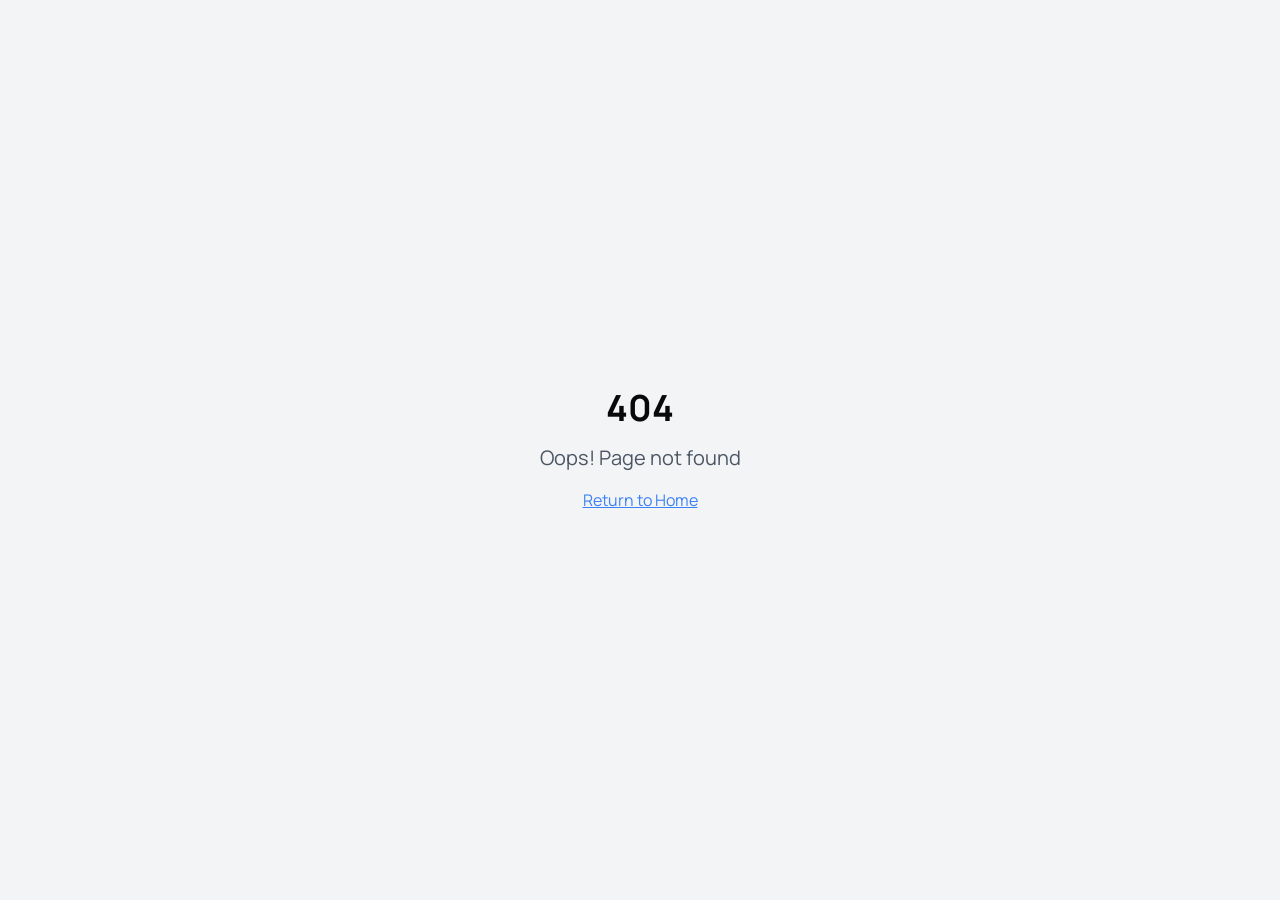
<file: index.html>
<!DOCTYPE html>
<html lang="pt">
  <head>
    <meta charset="UTF-8" />
    <meta name="viewport" content="width=device-width, initial-scale=1.0" />
    <title>ABBA Solutions - Transforme Clareza em Resultado para Seu Negócio</title>
    <meta name="description" content="Seus clientes ainda não entendem o que você faz? Descubra o que está travando suas vendas e receba um diagnóstico estratégico personalizado em 48h." />
    <meta name="author" content="ABBA Solutions" />
    <meta name="keywords" content="diagnóstico de negócio, landing page, conversão, marketing digital, estratégia digital" />

    <meta property="og:title" content="ABBA Solutions - Transforme Clareza em Resultado para Seu Negócio" />
    <meta property="og:description" content="Seus clientes ainda não entendem o que você faz? Descubra o que está travando suas vendas e receba um diagnóstico estratégico personalizado em 48h." />
    <meta property="og:type" content="website" />
    <meta property="og:image" content="https://abba.lovable.app/__l5e/assets-v1/747a7a01-564a-4f58-a70b-cd4c4988db24/abba-share.jpg" />
    <meta property="og:image:width" content="1200" />
    <meta property="og:image:height" content="630" />

    <meta name="twitter:card" content="summary_large_image" />
    <meta name="twitter:site" content="@abbasolutions" />
    <meta name="twitter:image" content="https://abba.lovable.app/__l5e/assets-v1/747a7a01-564a-4f58-a70b-cd4c4988db24/abba-share.jpg" />

    <link rel="icon" href="/favicon.png" type="image/png" />
    
    <link rel="preconnect" href="https://fonts.googleapis.com">
    <link rel="preconnect" href="https://fonts.gstatic.com" crossorigin>
    <link href="https://fonts.googleapis.com/css2?family=Manrope:wght@400;500;600;700&family=Sora:wght@500;600;700&display=swap" rel="stylesheet">
    <script type="module" crossorigin src="/assets/index-_kF1eQpG.js"></script>
    <link rel="stylesheet" crossorigin href="/assets/index-BJOESZwX.css">
  <meta name="twitter:title" content="ABBA Solutions - Transforme Clareza em Resultado para Seu Negócio"><meta name="twitter:description" content="Seus clientes ainda não entendem o que você faz? Descubra o que está travando suas vendas e receba um diagnóstico estratégico personalizado em 48h."></head>

  <body>
    <div id="root"></div>
  </body>
</html>
</file>
<file: assets/index-BJOESZwX.css>
*,:before,:after{--tw-border-spacing-x: 0;--tw-border-spacing-y: 0;--tw-translate-x: 0;--tw-translate-y: 0;--tw-rotate: 0;--tw-skew-x: 0;--tw-skew-y: 0;--tw-scale-x: 1;--tw-scale-y: 1;--tw-pan-x: ;--tw-pan-y: ;--tw-pinch-zoom: ;--tw-scroll-snap-strictness: proximity;--tw-gradient-from-position: ;--tw-gradient-via-position: ;--tw-gradient-to-position: ;--tw-ordinal: ;--tw-slashed-zero: ;--tw-numeric-figure: ;--tw-numeric-spacing: ;--tw-numeric-fraction: ;--tw-ring-inset: ;--tw-ring-offset-width: 0px;--tw-ring-offset-color: #fff;--tw-ring-color: rgb(59 130 246 / .5);--tw-ring-offset-shadow: 0 0 #0000;--tw-ring-shadow: 0 0 #0000;--tw-shadow: 0 0 #0000;--tw-shadow-colored: 0 0 #0000;--tw-blur: ;--tw-brightness: ;--tw-contrast: ;--tw-grayscale: ;--tw-hue-rotate: ;--tw-invert: ;--tw-saturate: ;--tw-sepia: ;--tw-drop-shadow: ;--tw-backdrop-blur: ;--tw-backdrop-brightness: ;--tw-backdrop-contrast: ;--tw-backdrop-grayscale: ;--tw-backdrop-hue-rotate: ;--tw-backdrop-invert: ;--tw-backdrop-opacity: ;--tw-backdrop-saturate: ;--tw-backdrop-sepia: ;--tw-contain-size: ;--tw-contain-layout: ;--tw-contain-paint: ;--tw-contain-style: }::backdrop{--tw-border-spacing-x: 0;--tw-border-spacing-y: 0;--tw-translate-x: 0;--tw-translate-y: 0;--tw-rotate: 0;--tw-skew-x: 0;--tw-skew-y: 0;--tw-scale-x: 1;--tw-scale-y: 1;--tw-pan-x: ;--tw-pan-y: ;--tw-pinch-zoom: ;--tw-scroll-snap-strictness: proximity;--tw-gradient-from-position: ;--tw-gradient-via-position: ;--tw-gradient-to-position: ;--tw-ordinal: ;--tw-slashed-zero: ;--tw-numeric-figure: ;--tw-numeric-spacing: ;--tw-numeric-fraction: ;--tw-ring-inset: ;--tw-ring-offset-width: 0px;--tw-ring-offset-color: #fff;--tw-ring-color: rgb(59 130 246 / .5);--tw-ring-offset-shadow: 0 0 #0000;--tw-ring-shadow: 0 0 #0000;--tw-shadow: 0 0 #0000;--tw-shadow-colored: 0 0 #0000;--tw-blur: ;--tw-brightness: ;--tw-contrast: ;--tw-grayscale: ;--tw-hue-rotate: ;--tw-invert: ;--tw-saturate: ;--tw-sepia: ;--tw-drop-shadow: ;--tw-backdrop-blur: ;--tw-backdrop-brightness: ;--tw-backdrop-contrast: ;--tw-backdrop-grayscale: ;--tw-backdrop-hue-rotate: ;--tw-backdrop-invert: ;--tw-backdrop-opacity: ;--tw-backdrop-saturate: ;--tw-backdrop-sepia: ;--tw-contain-size: ;--tw-contain-layout: ;--tw-contain-paint: ;--tw-contain-style: }*,:before,:after{box-sizing:border-box;border-width:0;border-style:solid;border-color:#e5e7eb}:before,:after{--tw-content: ""}html,:host{line-height:1.5;-webkit-text-size-adjust:100%;-moz-tab-size:4;-o-tab-size:4;tab-size:4;font-family:Manrope,system-ui,sans-serif;font-feature-settings:normal;font-variation-settings:normal;-webkit-tap-highlight-color:transparent}body{margin:0;line-height:inherit}hr{height:0;color:inherit;border-top-width:1px}abbr:where([title]){-webkit-text-decoration:underline dotted;text-decoration:underline dotted}h1,h2,h3,h4,h5,h6{font-size:inherit;font-weight:inherit}a{color:inherit;text-decoration:inherit}b,strong{font-weight:bolder}code,kbd,samp,pre{font-family:ui-monospace,SFMono-Regular,Menlo,Monaco,Consolas,Liberation Mono,Courier New,monospace;font-feature-settings:normal;font-variation-settings:normal;font-size:1em}small{font-size:80%}sub,sup{font-size:75%;line-height:0;position:relative;vertical-align:baseline}sub{bottom:-.25em}sup{top:-.5em}table{text-indent:0;border-color:inherit;border-collapse:collapse}button,input,optgroup,select,textarea{font-family:inherit;font-feature-settings:inherit;font-variation-settings:inherit;font-size:100%;font-weight:inherit;line-height:inherit;letter-spacing:inherit;color:inherit;margin:0;padding:0}button,select{text-transform:none}button,input:where([type=button]),input:where([type=reset]),input:where([type=submit]){-webkit-appearance:button;background-color:transparent;background-image:none}:-moz-focusring{outline:auto}:-moz-ui-invalid{box-shadow:none}progress{vertical-align:baseline}::-webkit-inner-spin-button,::-webkit-outer-spin-button{height:auto}[type=search]{-webkit-appearance:textfield;outline-offset:-2px}::-webkit-search-decoration{-webkit-appearance:none}::-webkit-file-upload-button{-webkit-appearance:button;font:inherit}summary{display:list-item}blockquote,dl,dd,h1,h2,h3,h4,h5,h6,hr,figure,p,pre{margin:0}fieldset{margin:0;padding:0}legend{padding:0}ol,ul,menu{list-style:none;margin:0;padding:0}dialog{padding:0}textarea{resize:vertical}input::-moz-placeholder,textarea::-moz-placeholder{opacity:1;color:#9ca3af}input::placeholder,textarea::placeholder{opacity:1;color:#9ca3af}button,[role=button]{cursor:pointer}:disabled{cursor:default}img,svg,video,canvas,audio,iframe,embed,object{display:block;vertical-align:middle}img,video{max-width:100%;height:auto}[hidden]:where(:not([hidden=until-found])){display:none}:root{--background: 0 0% 98%;--foreground: 240 10% 4%;--card: 0 0% 100%;--card-foreground: 240 10% 4%;--popover: 0 0% 100%;--popover-foreground: 240 10% 4%;--primary: 224 76% 48%;--primary-foreground: 0 0% 100%;--secondary: 240 5% 94%;--secondary-foreground: 240 6% 10%;--muted: 240 5% 96%;--muted-foreground: 240 4% 34%;--accent: 221 100% 96%;--accent-foreground: 224 76% 40%;--destructive: 0 72% 51%;--destructive-foreground: 0 0% 100%;--success: 161 94% 30%;--success-foreground: 0 0% 100%;--success-soft: 152 76% 95%;--border: 240 6% 90%;--input: 240 6% 90%;--ring: 224 76% 48%;--shadow-cta: 0 8px 20px -8px hsl(224 76% 48% / .45);--shadow-document: 0 1px 2px hsl(240 10% 4% / .04), 0 18px 40px -20px hsl(240 10% 4% / .18);--radius: .5rem;--sidebar-background: 0 0% 98%;--sidebar-foreground: 240 5.3% 26.1%;--sidebar-primary: 240 5.9% 10%;--sidebar-primary-foreground: 0 0% 98%;--sidebar-accent: 240 4.8% 95.9%;--sidebar-accent-foreground: 240 5.9% 10%;--sidebar-border: 220 13% 91%;--sidebar-ring: 217.2 91.2% 59.8%}.dark{--success: 158 64% 45%;--success-foreground: 0 0% 100%;--success-soft: 160 50% 15%;--shadow-cta: none;--shadow-document: none;--background: 222.2 84% 4.9%;--foreground: 210 40% 98%;--card: 222.2 84% 4.9%;--card-foreground: 210 40% 98%;--popover: 222.2 84% 4.9%;--popover-foreground: 210 40% 98%;--primary: 210 40% 98%;--primary-foreground: 222.2 47.4% 11.2%;--secondary: 217.2 32.6% 17.5%;--secondary-foreground: 210 40% 98%;--muted: 217.2 32.6% 17.5%;--muted-foreground: 215 20.2% 65.1%;--accent: 217.2 32.6% 17.5%;--accent-foreground: 210 40% 98%;--destructive: 0 62.8% 30.6%;--destructive-foreground: 210 40% 98%;--border: 217.2 32.6% 17.5%;--input: 217.2 32.6% 17.5%;--ring: 212.7 26.8% 83.9%;--sidebar-background: 240 5.9% 10%;--sidebar-foreground: 240 4.8% 95.9%;--sidebar-primary: 224.3 76.3% 48%;--sidebar-primary-foreground: 0 0% 100%;--sidebar-accent: 240 3.7% 15.9%;--sidebar-accent-foreground: 240 4.8% 95.9%;--sidebar-border: 240 3.7% 15.9%;--sidebar-ring: 217.2 91.2% 59.8%}*{border-color:hsl(var(--border))}body{background-color:hsl(var(--background));font-family:Manrope,system-ui,sans-serif;color:hsl(var(--foreground));-webkit-font-smoothing:antialiased;-moz-osx-font-smoothing:grayscale}.container{width:100%;margin-right:auto;margin-left:auto;padding-right:2rem;padding-left:2rem}@media (min-width: 1400px){.container{max-width:1400px}}.sr-only{position:absolute;width:1px;height:1px;padding:0;margin:-1px;overflow:hidden;clip:rect(0,0,0,0);white-space:nowrap;border-width:0}.pointer-events-none{pointer-events:none}.pointer-events-auto{pointer-events:auto}.visible{visibility:visible}.invisible{visibility:hidden}.fixed{position:fixed}.absolute{position:absolute}.relative{position:relative}.sticky{position:sticky}.inset-0{top:0;right:0;bottom:0;left:0}.inset-x-0{left:0;right:0}.inset-y-0{top:0;bottom:0}.-bottom-12{bottom:-3rem}.-bottom-3{bottom:-.75rem}.-left-12{left:-3rem}.-right-12{right:-3rem}.-right-20{right:-5rem}.-right-3{right:-.75rem}.-right-32{right:-8rem}.-top-12{top:-3rem}.-top-20{top:-5rem}.-top-32{top:-8rem}.bottom-0{bottom:0}.left-0{left:0}.left-1{left:.25rem}.left-1\/2{left:50%}.left-2{left:.5rem}.left-2\.5{left:.625rem}.left-3{left:.75rem}.left-\[50\%\]{left:50%}.right-0{right:0}.right-1{right:.25rem}.right-2{right:.5rem}.right-3{right:.75rem}.right-4{right:1rem}.top-0{top:0}.top-1\.5{top:.375rem}.top-1\/2{top:50%}.top-2{top:.5rem}.top-2\.5{top:.625rem}.top-3\.5{top:.875rem}.top-4{top:1rem}.top-\[1px\]{top:1px}.top-\[50\%\]{top:50%}.top-\[60\%\]{top:60%}.top-full{top:100%}.z-10{z-index:10}.z-20{z-index:20}.z-50{z-index:50}.z-\[100\]{z-index:100}.z-\[1\]{z-index:1}.z-\[60\]{z-index:60}.-mx-1{margin-left:-.25rem;margin-right:-.25rem}.mx-2{margin-left:.5rem;margin-right:.5rem}.mx-3\.5{margin-left:.875rem;margin-right:.875rem}.mx-auto{margin-left:auto;margin-right:auto}.my-0\.5{margin-top:.125rem;margin-bottom:.125rem}.my-1{margin-top:.25rem;margin-bottom:.25rem}.my-4{margin-top:1rem;margin-bottom:1rem}.-ml-2{margin-left:-.5rem}.-ml-4{margin-left:-1rem}.-mt-4{margin-top:-1rem}.mb-0\.5{margin-bottom:.125rem}.mb-1{margin-bottom:.25rem}.mb-1\.5{margin-bottom:.375rem}.mb-10{margin-bottom:2.5rem}.mb-12{margin-bottom:3rem}.mb-2{margin-bottom:.5rem}.mb-3{margin-bottom:.75rem}.mb-4{margin-bottom:1rem}.mb-6{margin-bottom:1.5rem}.mb-8{margin-bottom:2rem}.ml-1{margin-left:.25rem}.ml-2{margin-left:.5rem}.ml-auto{margin-left:auto}.mr-2{margin-right:.5rem}.mt-0\.5{margin-top:.125rem}.mt-1{margin-top:.25rem}.mt-1\.5{margin-top:.375rem}.mt-10{margin-top:2.5rem}.mt-12{margin-top:3rem}.mt-16{margin-top:4rem}.mt-2{margin-top:.5rem}.mt-24{margin-top:6rem}.mt-3{margin-top:.75rem}.mt-4{margin-top:1rem}.mt-5{margin-top:1.25rem}.mt-6{margin-top:1.5rem}.mt-8{margin-top:2rem}.mt-auto{margin-top:auto}.block{display:block}.flex{display:flex}.inline-flex{display:inline-flex}.table{display:table}.grid{display:grid}.hidden{display:none}.aspect-square{aspect-ratio:1 / 1}.aspect-video{aspect-ratio:16 / 9}.size-4{width:1rem;height:1rem}.h-1{height:.25rem}.h-1\.5{height:.375rem}.h-10{height:2.5rem}.h-11{height:2.75rem}.h-12{height:3rem}.h-16{height:4rem}.h-2{height:.5rem}.h-2\.5{height:.625rem}.h-20{height:5rem}.h-24{height:6rem}.h-3{height:.75rem}.h-3\.5{height:.875rem}.h-4{height:1rem}.h-5{height:1.25rem}.h-56{height:14rem}.h-6{height:1.5rem}.h-7{height:1.75rem}.h-8{height:2rem}.h-80{height:20rem}.h-9{height:2.25rem}.h-\[1px\]{height:1px}.h-\[50vh\]{height:50vh}.h-\[90vh\]{height:90vh}.h-\[var\(--radix-navigation-menu-viewport-height\)\]{height:var(--radix-navigation-menu-viewport-height)}.h-\[var\(--radix-select-trigger-height\)\]{height:var(--radix-select-trigger-height)}.h-auto{height:auto}.h-full{height:100%}.h-px{height:1px}.h-svh{height:100svh}.max-h-24{max-height:6rem}.max-h-60{max-height:15rem}.max-h-96{max-height:24rem}.max-h-\[300px\]{max-height:300px}.max-h-\[90vh\]{max-height:90vh}.max-h-screen{max-height:100vh}.min-h-0{min-height:0px}.min-h-11{min-height:2.75rem}.min-h-12{min-height:3rem}.min-h-14{min-height:3.5rem}.min-h-\[330px\]{min-height:330px}.min-h-\[68px\]{min-height:68px}.min-h-\[80px\]{min-height:80px}.min-h-screen{min-height:100vh}.min-h-svh{min-height:100svh}.w-0{width:0px}.w-1{width:.25rem}.w-10{width:2.5rem}.w-11{width:2.75rem}.w-12{width:3rem}.w-16{width:4rem}.w-2{width:.5rem}.w-2\.5{width:.625rem}.w-20{width:5rem}.w-3{width:.75rem}.w-3\.5{width:.875rem}.w-3\/4{width:75%}.w-4{width:1rem}.w-5{width:1.25rem}.w-56{width:14rem}.w-6{width:1.5rem}.w-64{width:16rem}.w-7{width:1.75rem}.w-72{width:18rem}.w-8{width:2rem}.w-80{width:20rem}.w-9{width:2.25rem}.w-\[--sidebar-width\]{width:var(--sidebar-width)}.w-\[100px\]{width:100px}.w-\[140px\]{width:140px}.w-\[150px\]{width:150px}.w-\[160px\]{width:160px}.w-\[1px\]{width:1px}.w-auto{width:auto}.w-full{width:100%}.w-max{width:-moz-max-content;width:max-content}.w-px{width:1px}.min-w-0{min-width:0px}.min-w-5{min-width:1.25rem}.min-w-\[12rem\]{min-width:12rem}.min-w-\[200px\]{min-width:200px}.min-w-\[8rem\]{min-width:8rem}.min-w-\[var\(--radix-select-trigger-width\)\]{min-width:var(--radix-select-trigger-width)}.max-w-12{max-width:3rem}.max-w-2xl{max-width:42rem}.max-w-3xl{max-width:48rem}.max-w-4xl{max-width:56rem}.max-w-5xl{max-width:64rem}.max-w-6xl{max-width:72rem}.max-w-\[--skeleton-width\]{max-width:var(--skeleton-width)}.max-w-\[200px\]{max-width:200px}.max-w-\[85\%\]{max-width:85%}.max-w-lg{max-width:32rem}.max-w-max{max-width:-moz-max-content;max-width:max-content}.max-w-md{max-width:28rem}.max-w-xl{max-width:36rem}.max-w-xs{max-width:20rem}.flex-1{flex:1 1 0%}.flex-shrink-0,.shrink-0{flex-shrink:0}.grow{flex-grow:1}.grow-0{flex-grow:0}.basis-full{flex-basis:100%}.caption-bottom{caption-side:bottom}.border-collapse{border-collapse:collapse}.-translate-x-1\/2{--tw-translate-x: -50%;transform:translate(var(--tw-translate-x),var(--tw-translate-y)) rotate(var(--tw-rotate)) skew(var(--tw-skew-x)) skewY(var(--tw-skew-y)) scaleX(var(--tw-scale-x)) scaleY(var(--tw-scale-y))}.-translate-x-px{--tw-translate-x: -1px;transform:translate(var(--tw-translate-x),var(--tw-translate-y)) rotate(var(--tw-rotate)) skew(var(--tw-skew-x)) skewY(var(--tw-skew-y)) scaleX(var(--tw-scale-x)) scaleY(var(--tw-scale-y))}.-translate-y-1\/2{--tw-translate-y: -50%;transform:translate(var(--tw-translate-x),var(--tw-translate-y)) rotate(var(--tw-rotate)) skew(var(--tw-skew-x)) skewY(var(--tw-skew-y)) scaleX(var(--tw-scale-x)) scaleY(var(--tw-scale-y))}.translate-x-\[-50\%\]{--tw-translate-x: -50%;transform:translate(var(--tw-translate-x),var(--tw-translate-y)) rotate(var(--tw-rotate)) skew(var(--tw-skew-x)) skewY(var(--tw-skew-y)) scaleX(var(--tw-scale-x)) scaleY(var(--tw-scale-y))}.translate-x-px{--tw-translate-x: 1px;transform:translate(var(--tw-translate-x),var(--tw-translate-y)) rotate(var(--tw-rotate)) skew(var(--tw-skew-x)) skewY(var(--tw-skew-y)) scaleX(var(--tw-scale-x)) scaleY(var(--tw-scale-y))}.translate-y-\[-50\%\]{--tw-translate-y: -50%;transform:translate(var(--tw-translate-x),var(--tw-translate-y)) rotate(var(--tw-rotate)) skew(var(--tw-skew-x)) skewY(var(--tw-skew-y)) scaleX(var(--tw-scale-x)) scaleY(var(--tw-scale-y))}.rotate-45{--tw-rotate: 45deg;transform:translate(var(--tw-translate-x),var(--tw-translate-y)) rotate(var(--tw-rotate)) skew(var(--tw-skew-x)) skewY(var(--tw-skew-y)) scaleX(var(--tw-scale-x)) scaleY(var(--tw-scale-y))}.rotate-90{--tw-rotate: 90deg;transform:translate(var(--tw-translate-x),var(--tw-translate-y)) rotate(var(--tw-rotate)) skew(var(--tw-skew-x)) skewY(var(--tw-skew-y)) scaleX(var(--tw-scale-x)) scaleY(var(--tw-scale-y))}.transform{transform:translate(var(--tw-translate-x),var(--tw-translate-y)) rotate(var(--tw-rotate)) skew(var(--tw-skew-x)) skewY(var(--tw-skew-y)) scaleX(var(--tw-scale-x)) scaleY(var(--tw-scale-y))}@keyframes fade-in{0%{opacity:0;transform:translateY(20px)}to{opacity:1;transform:translateY(0)}}.animate-fade-in{animation:fade-in .6s ease-out}@keyframes pulse{50%{opacity:.5}}.animate-pulse{animation:pulse 2s cubic-bezier(.4,0,.6,1) infinite}@keyframes spin{to{transform:rotate(360deg)}}.animate-spin{animation:spin 1s linear infinite}.cursor-default{cursor:default}.cursor-pointer{cursor:pointer}.touch-none{touch-action:none}.select-none{-webkit-user-select:none;-moz-user-select:none;user-select:none}.resize-none{resize:none}.scroll-mt-20{scroll-margin-top:5rem}.scroll-mt-24{scroll-margin-top:6rem}.list-none{list-style-type:none}.appearance-none{-webkit-appearance:none;-moz-appearance:none;appearance:none}.grid-cols-1{grid-template-columns:repeat(1,minmax(0,1fr))}.grid-cols-2{grid-template-columns:repeat(2,minmax(0,1fr))}.grid-cols-3{grid-template-columns:repeat(3,minmax(0,1fr))}.flex-row{flex-direction:row}.flex-col{flex-direction:column}.flex-col-reverse{flex-direction:column-reverse}.flex-wrap{flex-wrap:wrap}.items-start{align-items:flex-start}.items-end{align-items:flex-end}.items-center{align-items:center}.items-stretch{align-items:stretch}.justify-start{justify-content:flex-start}.justify-end{justify-content:flex-end}.justify-center{justify-content:center}.justify-between{justify-content:space-between}.justify-around{justify-content:space-around}.gap-1{gap:.25rem}.gap-1\.5{gap:.375rem}.gap-10{gap:2.5rem}.gap-12{gap:3rem}.gap-2{gap:.5rem}.gap-2\.5{gap:.625rem}.gap-3{gap:.75rem}.gap-4{gap:1rem}.gap-5{gap:1.25rem}.gap-7{gap:1.75rem}.gap-8{gap:2rem}.gap-x-5{-moz-column-gap:1.25rem;column-gap:1.25rem}.gap-y-2{row-gap:.5rem}.space-x-1>:not([hidden])~:not([hidden]){--tw-space-x-reverse: 0;margin-right:calc(.25rem * var(--tw-space-x-reverse));margin-left:calc(.25rem * calc(1 - var(--tw-space-x-reverse)))}.space-x-3>:not([hidden])~:not([hidden]){--tw-space-x-reverse: 0;margin-right:calc(.75rem * var(--tw-space-x-reverse));margin-left:calc(.75rem * calc(1 - var(--tw-space-x-reverse)))}.space-x-4>:not([hidden])~:not([hidden]){--tw-space-x-reverse: 0;margin-right:calc(1rem * var(--tw-space-x-reverse));margin-left:calc(1rem * calc(1 - var(--tw-space-x-reverse)))}.space-y-1>:not([hidden])~:not([hidden]){--tw-space-y-reverse: 0;margin-top:calc(.25rem * calc(1 - var(--tw-space-y-reverse)));margin-bottom:calc(.25rem * var(--tw-space-y-reverse))}.space-y-1\.5>:not([hidden])~:not([hidden]){--tw-space-y-reverse: 0;margin-top:calc(.375rem * calc(1 - var(--tw-space-y-reverse)));margin-bottom:calc(.375rem * var(--tw-space-y-reverse))}.space-y-2>:not([hidden])~:not([hidden]){--tw-space-y-reverse: 0;margin-top:calc(.5rem * calc(1 - var(--tw-space-y-reverse)));margin-bottom:calc(.5rem * var(--tw-space-y-reverse))}.space-y-3>:not([hidden])~:not([hidden]){--tw-space-y-reverse: 0;margin-top:calc(.75rem * calc(1 - var(--tw-space-y-reverse)));margin-bottom:calc(.75rem * var(--tw-space-y-reverse))}.space-y-4>:not([hidden])~:not([hidden]){--tw-space-y-reverse: 0;margin-top:calc(1rem * calc(1 - var(--tw-space-y-reverse)));margin-bottom:calc(1rem * var(--tw-space-y-reverse))}.space-y-5>:not([hidden])~:not([hidden]){--tw-space-y-reverse: 0;margin-top:calc(1.25rem * calc(1 - var(--tw-space-y-reverse)));margin-bottom:calc(1.25rem * var(--tw-space-y-reverse))}.divide-x>:not([hidden])~:not([hidden]){--tw-divide-x-reverse: 0;border-right-width:calc(1px * var(--tw-divide-x-reverse));border-left-width:calc(1px * calc(1 - var(--tw-divide-x-reverse)))}.divide-border>:not([hidden])~:not([hidden]){border-color:hsl(var(--border))}.overflow-auto{overflow:auto}.overflow-hidden{overflow:hidden}.overflow-y-auto{overflow-y:auto}.overflow-x-hidden{overflow-x:hidden}.truncate{overflow:hidden;text-overflow:ellipsis;white-space:nowrap}.whitespace-nowrap{white-space:nowrap}.whitespace-pre-wrap{white-space:pre-wrap}.break-words{overflow-wrap:break-word}.rounded{border-radius:.25rem}.rounded-2xl{border-radius:1rem}.rounded-\[2px\]{border-radius:2px}.rounded-\[inherit\]{border-radius:inherit}.rounded-full{border-radius:9999px}.rounded-lg{border-radius:var(--radius)}.rounded-md{border-radius:calc(var(--radius) - 2px)}.rounded-sm{border-radius:calc(var(--radius) - 4px)}.rounded-xl{border-radius:.75rem}.rounded-t-2xl{border-top-left-radius:1rem;border-top-right-radius:1rem}.rounded-t-\[10px\]{border-top-left-radius:10px;border-top-right-radius:10px}.rounded-t-lg{border-top-left-radius:var(--radius);border-top-right-radius:var(--radius)}.rounded-t-md{border-top-left-radius:calc(var(--radius) - 2px);border-top-right-radius:calc(var(--radius) - 2px)}.rounded-bl-sm{border-bottom-left-radius:calc(var(--radius) - 4px)}.rounded-br-sm{border-bottom-right-radius:calc(var(--radius) - 4px)}.rounded-tl-sm{border-top-left-radius:calc(var(--radius) - 4px)}.border{border-width:1px}.border-2{border-width:2px}.border-\[1\.5px\]{border-width:1.5px}.border-y{border-top-width:1px;border-bottom-width:1px}.border-b{border-bottom-width:1px}.border-l{border-left-width:1px}.border-r{border-right-width:1px}.border-t{border-top-width:1px}.border-dashed{border-style:dashed}.border-\[--color-border\]{border-color:var(--color-border)}.border-border{border-color:hsl(var(--border))}.border-border\/50{border-color:hsl(var(--border) / .5)}.border-destructive{border-color:hsl(var(--destructive))}.border-destructive\/50{border-color:hsl(var(--destructive) / .5)}.border-gray-300{--tw-border-opacity: 1;border-color:rgb(209 213 219 / var(--tw-border-opacity, 1))}.border-green-200{--tw-border-opacity: 1;border-color:rgb(187 247 208 / var(--tw-border-opacity, 1))}.border-input{border-color:hsl(var(--input))}.border-primary{border-color:hsl(var(--primary))}.border-primary\/10{border-color:hsl(var(--primary) / .1)}.border-primary\/15{border-color:hsl(var(--primary) / .15)}.border-primary\/20{border-color:hsl(var(--primary) / .2)}.border-red-200{--tw-border-opacity: 1;border-color:rgb(254 202 202 / var(--tw-border-opacity, 1))}.border-sidebar-border{border-color:hsl(var(--sidebar-border))}.border-transparent{border-color:transparent}.border-white{--tw-border-opacity: 1;border-color:rgb(255 255 255 / var(--tw-border-opacity, 1))}.border-yellow-200{--tw-border-opacity: 1;border-color:rgb(254 240 138 / var(--tw-border-opacity, 1))}.border-l-transparent{border-left-color:transparent}.border-t-transparent{border-top-color:transparent}.bg-\[--color-bg\]{background-color:var(--color-bg)}.bg-accent{background-color:hsl(var(--accent))}.bg-background{background-color:hsl(var(--background))}.bg-background\/95{background-color:hsl(var(--background) / .95)}.bg-black\/80{background-color:#000c}.bg-border{background-color:hsl(var(--border))}.bg-card{background-color:hsl(var(--card))}.bg-card\/95{background-color:hsl(var(--card) / .95)}.bg-destructive{background-color:hsl(var(--destructive))}.bg-foreground{background-color:hsl(var(--foreground))}.bg-foreground\/40{background-color:hsl(var(--foreground) / .4)}.bg-gray-100{--tw-bg-opacity: 1;background-color:rgb(243 244 246 / var(--tw-bg-opacity, 1))}.bg-green-100{--tw-bg-opacity: 1;background-color:rgb(220 252 231 / var(--tw-bg-opacity, 1))}.bg-green-500{--tw-bg-opacity: 1;background-color:rgb(34 197 94 / var(--tw-bg-opacity, 1))}.bg-muted{background-color:hsl(var(--muted))}.bg-muted\/30{background-color:hsl(var(--muted) / .3)}.bg-muted\/40{background-color:hsl(var(--muted) / .4)}.bg-muted\/50{background-color:hsl(var(--muted) / .5)}.bg-popover{background-color:hsl(var(--popover))}.bg-primary{background-color:hsl(var(--primary))}.bg-primary\/25{background-color:hsl(var(--primary) / .25)}.bg-primary\/30{background-color:hsl(var(--primary) / .3)}.bg-primary\/5{background-color:hsl(var(--primary) / .05)}.bg-primary\/60{background-color:hsl(var(--primary) / .6)}.bg-purple-100{--tw-bg-opacity: 1;background-color:rgb(243 232 255 / var(--tw-bg-opacity, 1))}.bg-red-100{--tw-bg-opacity: 1;background-color:rgb(254 226 226 / var(--tw-bg-opacity, 1))}.bg-red-500{--tw-bg-opacity: 1;background-color:rgb(239 68 68 / var(--tw-bg-opacity, 1))}.bg-secondary{background-color:hsl(var(--secondary))}.bg-sidebar{background-color:hsl(var(--sidebar-background))}.bg-sidebar-border{background-color:hsl(var(--sidebar-border))}.bg-success{background-color:hsl(var(--success))}.bg-success\/10{background-color:hsl(var(--success) / .1)}.bg-transparent{background-color:transparent}.bg-white{--tw-bg-opacity: 1;background-color:rgb(255 255 255 / var(--tw-bg-opacity, 1))}.bg-yellow-100{--tw-bg-opacity: 1;background-color:rgb(254 249 195 / var(--tw-bg-opacity, 1))}.bg-yellow-500{--tw-bg-opacity: 1;background-color:rgb(234 179 8 / var(--tw-bg-opacity, 1))}.bg-gradient-to-br{background-image:linear-gradient(to bottom right,var(--tw-gradient-stops))}.bg-gradient-to-r{background-image:linear-gradient(to right,var(--tw-gradient-stops))}.from-gray-50{--tw-gradient-from: #f9fafb var(--tw-gradient-from-position);--tw-gradient-to: rgb(249 250 251 / 0) var(--tw-gradient-to-position);--tw-gradient-stops: var(--tw-gradient-from), var(--tw-gradient-to)}.from-gray-900{--tw-gradient-from: #111827 var(--tw-gradient-from-position);--tw-gradient-to: rgb(17 24 39 / 0) var(--tw-gradient-to-position);--tw-gradient-stops: var(--tw-gradient-from), var(--tw-gradient-to)}.from-green-50{--tw-gradient-from: #f0fdf4 var(--tw-gradient-from-position);--tw-gradient-to: rgb(240 253 244 / 0) var(--tw-gradient-to-position);--tw-gradient-stops: var(--tw-gradient-from), var(--tw-gradient-to)}.from-primary\/5{--tw-gradient-from: hsl(var(--primary) / .05) var(--tw-gradient-from-position);--tw-gradient-to: hsl(var(--primary) / 0) var(--tw-gradient-to-position);--tw-gradient-stops: var(--tw-gradient-from), var(--tw-gradient-to)}.from-purple-600{--tw-gradient-from: #9333ea var(--tw-gradient-from-position);--tw-gradient-to: rgb(147 51 234 / 0) var(--tw-gradient-to-position);--tw-gradient-stops: var(--tw-gradient-from), var(--tw-gradient-to)}.to-cyan-500{--tw-gradient-to: #06b6d4 var(--tw-gradient-to-position)}.to-emerald-50{--tw-gradient-to: #ecfdf5 var(--tw-gradient-to-position)}.to-primary\/10{--tw-gradient-to: hsl(var(--primary) / .1) var(--tw-gradient-to-position)}.to-purple-50{--tw-gradient-to: #faf5ff var(--tw-gradient-to-position)}.to-purple-600{--tw-gradient-to: #9333ea var(--tw-gradient-to-position)}.bg-clip-text{-webkit-background-clip:text;background-clip:text}.fill-current{fill:currentColor}.p-0{padding:0}.p-1{padding:.25rem}.p-2{padding:.5rem}.p-3{padding:.75rem}.p-4{padding:1rem}.p-5{padding:1.25rem}.p-6{padding:1.5rem}.p-8{padding:2rem}.p-\[1px\]{padding:1px}.px-1{padding-left:.25rem;padding-right:.25rem}.px-1\.5{padding-left:.375rem;padding-right:.375rem}.px-2{padding-left:.5rem;padding-right:.5rem}.px-2\.5{padding-left:.625rem;padding-right:.625rem}.px-3{padding-left:.75rem;padding-right:.75rem}.px-4{padding-left:1rem;padding-right:1rem}.px-5{padding-left:1.25rem;padding-right:1.25rem}.px-6{padding-left:1.5rem;padding-right:1.5rem}.px-8{padding-left:2rem;padding-right:2rem}.py-0\.5{padding-top:.125rem;padding-bottom:.125rem}.py-1{padding-top:.25rem;padding-bottom:.25rem}.py-1\.5{padding-top:.375rem;padding-bottom:.375rem}.py-14{padding-top:3.5rem;padding-bottom:3.5rem}.py-16{padding-top:4rem;padding-bottom:4rem}.py-2{padding-top:.5rem;padding-bottom:.5rem}.py-2\.5{padding-top:.625rem;padding-bottom:.625rem}.py-20{padding-top:5rem;padding-bottom:5rem}.py-3{padding-top:.75rem;padding-bottom:.75rem}.py-4{padding-top:1rem;padding-bottom:1rem}.py-5{padding-top:1.25rem;padding-bottom:1.25rem}.py-6{padding-top:1.5rem;padding-bottom:1.5rem}.py-7{padding-top:1.75rem;padding-bottom:1.75rem}.py-8{padding-top:2rem;padding-bottom:2rem}.pb-2{padding-bottom:.5rem}.pb-3{padding-bottom:.75rem}.pb-4{padding-bottom:1rem}.pb-5{padding-bottom:1.25rem}.pl-2\.5{padding-left:.625rem}.pl-4{padding-left:1rem}.pl-8{padding-left:2rem}.pl-9{padding-left:2.25rem}.pr-2{padding-right:.5rem}.pr-2\.5{padding-right:.625rem}.pr-8{padding-right:2rem}.pt-0{padding-top:0}.pt-1{padding-top:.25rem}.pt-3{padding-top:.75rem}.pt-4{padding-top:1rem}.pt-6{padding-top:1.5rem}.text-left{text-align:left}.text-center{text-align:center}.align-middle{vertical-align:middle}.font-display{font-family:Sora,system-ui,sans-serif}.font-mono{font-family:ui-monospace,SFMono-Regular,Menlo,Monaco,Consolas,Liberation Mono,Courier New,monospace}.text-2xl{font-size:1.5rem;line-height:2rem}.text-3xl{font-size:1.875rem;line-height:2.25rem}.text-4xl{font-size:2.25rem;line-height:2.5rem}.text-\[0\.8rem\]{font-size:.8rem}.text-\[10px\]{font-size:10px}.text-\[11px\]{font-size:11px}.text-\[2rem\]{font-size:2rem}.text-\[9px\]{font-size:9px}.text-base{font-size:1rem;line-height:1.5rem}.text-lg{font-size:1.125rem;line-height:1.75rem}.text-sm{font-size:.875rem;line-height:1.25rem}.text-xl{font-size:1.25rem;line-height:1.75rem}.text-xs{font-size:.75rem;line-height:1rem}.font-bold{font-weight:700}.font-medium{font-weight:500}.font-normal{font-weight:400}.font-semibold{font-weight:600}.uppercase{text-transform:uppercase}.tabular-nums{--tw-numeric-spacing: tabular-nums;font-variant-numeric:var(--tw-ordinal) var(--tw-slashed-zero) var(--tw-numeric-figure) var(--tw-numeric-spacing) var(--tw-numeric-fraction)}.leading-\[1\.12\]{line-height:1.12}.leading-none{line-height:1}.leading-relaxed{line-height:1.625}.leading-tight{line-height:1.25}.tracking-\[-0\.035em\]{letter-spacing:-.035em}.tracking-\[0\.16em\]{letter-spacing:.16em}.tracking-\[0\.18em\]{letter-spacing:.18em}.tracking-tight{letter-spacing:-.025em}.tracking-wider{letter-spacing:.05em}.tracking-widest{letter-spacing:.1em}.text-accent-foreground{color:hsl(var(--accent-foreground))}.text-blue-500{--tw-text-opacity: 1;color:rgb(59 130 246 / var(--tw-text-opacity, 1))}.text-card-foreground{color:hsl(var(--card-foreground))}.text-current{color:currentColor}.text-destructive{color:hsl(var(--destructive))}.text-destructive-foreground{color:hsl(var(--destructive-foreground))}.text-foreground{color:hsl(var(--foreground))}.text-foreground\/50{color:hsl(var(--foreground) / .5)}.text-gray-500{--tw-text-opacity: 1;color:rgb(107 114 128 / var(--tw-text-opacity, 1))}.text-gray-600{--tw-text-opacity: 1;color:rgb(75 85 99 / var(--tw-text-opacity, 1))}.text-gray-900{--tw-text-opacity: 1;color:rgb(17 24 39 / var(--tw-text-opacity, 1))}.text-green-600{--tw-text-opacity: 1;color:rgb(22 163 74 / var(--tw-text-opacity, 1))}.text-green-800{--tw-text-opacity: 1;color:rgb(22 101 52 / var(--tw-text-opacity, 1))}.text-muted-foreground{color:hsl(var(--muted-foreground))}.text-popover-foreground{color:hsl(var(--popover-foreground))}.text-primary{color:hsl(var(--primary))}.text-primary-foreground{color:hsl(var(--primary-foreground))}.text-primary-foreground\/85{color:hsl(var(--primary-foreground) / .85)}.text-purple-600{--tw-text-opacity: 1;color:rgb(147 51 234 / var(--tw-text-opacity, 1))}.text-red-500{--tw-text-opacity: 1;color:rgb(239 68 68 / var(--tw-text-opacity, 1))}.text-red-800{--tw-text-opacity: 1;color:rgb(153 27 27 / var(--tw-text-opacity, 1))}.text-secondary-foreground{color:hsl(var(--secondary-foreground))}.text-sidebar-foreground{color:hsl(var(--sidebar-foreground))}.text-sidebar-foreground\/70{color:hsl(var(--sidebar-foreground) / .7)}.text-success{color:hsl(var(--success))}.text-success-foreground{color:hsl(var(--success-foreground))}.text-transparent{color:transparent}.text-white{--tw-text-opacity: 1;color:rgb(255 255 255 / var(--tw-text-opacity, 1))}.text-yellow-800{--tw-text-opacity: 1;color:rgb(133 77 14 / var(--tw-text-opacity, 1))}.underline{text-decoration-line:underline}.underline-offset-4{text-underline-offset:4px}.opacity-0{opacity:0}.opacity-30{opacity:.3}.opacity-50{opacity:.5}.opacity-60{opacity:.6}.opacity-70{opacity:.7}.opacity-90{opacity:.9}.shadow-\[0_0_0_1px_hsl\(var\(--sidebar-border\)\)\]{--tw-shadow: 0 0 0 1px hsl(var(--sidebar-border));--tw-shadow-colored: 0 0 0 1px var(--tw-shadow-color);box-shadow:var(--tw-ring-offset-shadow, 0 0 #0000),var(--tw-ring-shadow, 0 0 #0000),var(--tw-shadow)}.shadow-cta{--tw-shadow: var(--shadow-cta);--tw-shadow-colored: var(--shadow-cta);box-shadow:var(--tw-ring-offset-shadow, 0 0 #0000),var(--tw-ring-shadow, 0 0 #0000),var(--tw-shadow)}.shadow-document{--tw-shadow: var(--shadow-document);--tw-shadow-colored: var(--shadow-document);box-shadow:var(--tw-ring-offset-shadow, 0 0 #0000),var(--tw-ring-shadow, 0 0 #0000),var(--tw-shadow)}.shadow-lg{--tw-shadow: 0 10px 15px -3px rgb(0 0 0 / .1), 0 4px 6px -4px rgb(0 0 0 / .1);--tw-shadow-colored: 0 10px 15px -3px var(--tw-shadow-color), 0 4px 6px -4px var(--tw-shadow-color);box-shadow:var(--tw-ring-offset-shadow, 0 0 #0000),var(--tw-ring-shadow, 0 0 #0000),var(--tw-shadow)}.shadow-md{--tw-shadow: 0 4px 6px -1px rgb(0 0 0 / .1), 0 2px 4px -2px rgb(0 0 0 / .1);--tw-shadow-colored: 0 4px 6px -1px var(--tw-shadow-color), 0 2px 4px -2px var(--tw-shadow-color);box-shadow:var(--tw-ring-offset-shadow, 0 0 #0000),var(--tw-ring-shadow, 0 0 #0000),var(--tw-shadow)}.shadow-none{--tw-shadow: 0 0 #0000;--tw-shadow-colored: 0 0 #0000;box-shadow:var(--tw-ring-offset-shadow, 0 0 #0000),var(--tw-ring-shadow, 0 0 #0000),var(--tw-shadow)}.shadow-sm{--tw-shadow: 0 1px 2px 0 rgb(0 0 0 / .05);--tw-shadow-colored: 0 1px 2px 0 var(--tw-shadow-color);box-shadow:var(--tw-ring-offset-shadow, 0 0 #0000),var(--tw-ring-shadow, 0 0 #0000),var(--tw-shadow)}.shadow-xl{--tw-shadow: 0 20px 25px -5px rgb(0 0 0 / .1), 0 8px 10px -6px rgb(0 0 0 / .1);--tw-shadow-colored: 0 20px 25px -5px var(--tw-shadow-color), 0 8px 10px -6px var(--tw-shadow-color);box-shadow:var(--tw-ring-offset-shadow, 0 0 #0000),var(--tw-ring-shadow, 0 0 #0000),var(--tw-shadow)}.outline-none{outline:2px solid transparent;outline-offset:2px}.outline{outline-style:solid}.ring-0{--tw-ring-offset-shadow: var(--tw-ring-inset) 0 0 0 var(--tw-ring-offset-width) var(--tw-ring-offset-color);--tw-ring-shadow: var(--tw-ring-inset) 0 0 0 calc(0px + var(--tw-ring-offset-width)) var(--tw-ring-color);box-shadow:var(--tw-ring-offset-shadow),var(--tw-ring-shadow),var(--tw-shadow, 0 0 #0000)}.ring-1{--tw-ring-offset-shadow: var(--tw-ring-inset) 0 0 0 var(--tw-ring-offset-width) var(--tw-ring-offset-color);--tw-ring-shadow: var(--tw-ring-inset) 0 0 0 calc(1px + var(--tw-ring-offset-width)) var(--tw-ring-color);box-shadow:var(--tw-ring-offset-shadow),var(--tw-ring-shadow),var(--tw-shadow, 0 0 #0000)}.ring-2{--tw-ring-offset-shadow: var(--tw-ring-inset) 0 0 0 var(--tw-ring-offset-width) var(--tw-ring-offset-color);--tw-ring-shadow: var(--tw-ring-inset) 0 0 0 calc(2px + var(--tw-ring-offset-width)) var(--tw-ring-color);box-shadow:var(--tw-ring-offset-shadow),var(--tw-ring-shadow),var(--tw-shadow, 0 0 #0000)}.ring-primary\/20{--tw-ring-color: hsl(var(--primary) / .2)}.ring-ring{--tw-ring-color: hsl(var(--ring))}.ring-sidebar-ring{--tw-ring-color: hsl(var(--sidebar-ring))}.ring-offset-background{--tw-ring-offset-color: hsl(var(--background))}.filter{filter:var(--tw-blur) var(--tw-brightness) var(--tw-contrast) var(--tw-grayscale) var(--tw-hue-rotate) var(--tw-invert) var(--tw-saturate) var(--tw-sepia) var(--tw-drop-shadow)}.backdrop-blur{--tw-backdrop-blur: blur(8px);-webkit-backdrop-filter:var(--tw-backdrop-blur) var(--tw-backdrop-brightness) var(--tw-backdrop-contrast) var(--tw-backdrop-grayscale) var(--tw-backdrop-hue-rotate) var(--tw-backdrop-invert) var(--tw-backdrop-opacity) var(--tw-backdrop-saturate) var(--tw-backdrop-sepia);backdrop-filter:var(--tw-backdrop-blur) var(--tw-backdrop-brightness) var(--tw-backdrop-contrast) var(--tw-backdrop-grayscale) var(--tw-backdrop-hue-rotate) var(--tw-backdrop-invert) var(--tw-backdrop-opacity) var(--tw-backdrop-saturate) var(--tw-backdrop-sepia)}.backdrop-blur-sm{--tw-backdrop-blur: blur(4px);-webkit-backdrop-filter:var(--tw-backdrop-blur) var(--tw-backdrop-brightness) var(--tw-backdrop-contrast) var(--tw-backdrop-grayscale) var(--tw-backdrop-hue-rotate) var(--tw-backdrop-invert) var(--tw-backdrop-opacity) var(--tw-backdrop-saturate) var(--tw-backdrop-sepia);backdrop-filter:var(--tw-backdrop-blur) var(--tw-backdrop-brightness) var(--tw-backdrop-contrast) var(--tw-backdrop-grayscale) var(--tw-backdrop-hue-rotate) var(--tw-backdrop-invert) var(--tw-backdrop-opacity) var(--tw-backdrop-saturate) var(--tw-backdrop-sepia)}.transition{transition-property:color,background-color,border-color,text-decoration-color,fill,stroke,opacity,box-shadow,transform,filter,-webkit-backdrop-filter;transition-property:color,background-color,border-color,text-decoration-color,fill,stroke,opacity,box-shadow,transform,filter,backdrop-filter;transition-property:color,background-color,border-color,text-decoration-color,fill,stroke,opacity,box-shadow,transform,filter,backdrop-filter,-webkit-backdrop-filter;transition-timing-function:cubic-bezier(.4,0,.2,1);transition-duration:.15s}.transition-\[left\,right\,width\]{transition-property:left,right,width;transition-timing-function:cubic-bezier(.4,0,.2,1);transition-duration:.15s}.transition-\[margin\,opa\]{transition-property:margin,opa;transition-timing-function:cubic-bezier(.4,0,.2,1);transition-duration:.15s}.transition-\[width\,height\,padding\]{transition-property:width,height,padding;transition-timing-function:cubic-bezier(.4,0,.2,1);transition-duration:.15s}.transition-\[width\]{transition-property:width;transition-timing-function:cubic-bezier(.4,0,.2,1);transition-duration:.15s}.transition-all{transition-property:all;transition-timing-function:cubic-bezier(.4,0,.2,1);transition-duration:.15s}.transition-colors{transition-property:color,background-color,border-color,text-decoration-color,fill,stroke;transition-timing-function:cubic-bezier(.4,0,.2,1);transition-duration:.15s}.transition-opacity{transition-property:opacity;transition-timing-function:cubic-bezier(.4,0,.2,1);transition-duration:.15s}.transition-transform{transition-property:transform;transition-timing-function:cubic-bezier(.4,0,.2,1);transition-duration:.15s}.duration-1000{transition-duration:1s}.duration-200{transition-duration:.2s}.duration-300{transition-duration:.3s}.ease-in-out{transition-timing-function:cubic-bezier(.4,0,.2,1)}.ease-linear{transition-timing-function:linear}@keyframes enter{0%{opacity:var(--tw-enter-opacity, 1);transform:translate3d(var(--tw-enter-translate-x, 0),var(--tw-enter-translate-y, 0),0) scale3d(var(--tw-enter-scale, 1),var(--tw-enter-scale, 1),var(--tw-enter-scale, 1)) rotate(var(--tw-enter-rotate, 0))}}@keyframes exit{to{opacity:var(--tw-exit-opacity, 1);transform:translate3d(var(--tw-exit-translate-x, 0),var(--tw-exit-translate-y, 0),0) scale3d(var(--tw-exit-scale, 1),var(--tw-exit-scale, 1),var(--tw-exit-scale, 1)) rotate(var(--tw-exit-rotate, 0))}}.animate-in{animation-name:enter;animation-duration:.15s;--tw-enter-opacity: initial;--tw-enter-scale: initial;--tw-enter-rotate: initial;--tw-enter-translate-x: initial;--tw-enter-translate-y: initial}.fade-in-0{--tw-enter-opacity: 0}.fade-in-80{--tw-enter-opacity: .8}.zoom-in-95{--tw-enter-scale: .95}.duration-1000{animation-duration:1s}.duration-200{animation-duration:.2s}.duration-300{animation-duration:.3s}.ease-in-out{animation-timing-function:cubic-bezier(.4,0,.2,1)}.ease-linear{animation-timing-function:linear}.file\:border-0::file-selector-button{border-width:0px}.file\:bg-transparent::file-selector-button{background-color:transparent}.file\:text-sm::file-selector-button{font-size:.875rem;line-height:1.25rem}.file\:font-medium::file-selector-button{font-weight:500}.file\:text-foreground::file-selector-button{color:hsl(var(--foreground))}.placeholder\:text-muted-foreground::-moz-placeholder{color:hsl(var(--muted-foreground))}.placeholder\:text-muted-foreground::placeholder{color:hsl(var(--muted-foreground))}.after\:absolute:after{content:var(--tw-content);position:absolute}.after\:-inset-2:after{content:var(--tw-content);top:-.5rem;right:-.5rem;bottom:-.5rem;left:-.5rem}.after\:inset-y-0:after{content:var(--tw-content);top:0;bottom:0}.after\:left-1\/2:after{content:var(--tw-content);left:50%}.after\:w-1:after{content:var(--tw-content);width:.25rem}.after\:w-\[2px\]:after{content:var(--tw-content);width:2px}.after\:-translate-x-1\/2:after{content:var(--tw-content);--tw-translate-x: -50%;transform:translate(var(--tw-translate-x),var(--tw-translate-y)) rotate(var(--tw-rotate)) skew(var(--tw-skew-x)) skewY(var(--tw-skew-y)) scaleX(var(--tw-scale-x)) scaleY(var(--tw-scale-y))}.first\:rounded-l-md:first-child{border-top-left-radius:calc(var(--radius) - 2px);border-bottom-left-radius:calc(var(--radius) - 2px)}.first\:border-l:first-child{border-left-width:1px}.last\:rounded-r-md:last-child{border-top-right-radius:calc(var(--radius) - 2px);border-bottom-right-radius:calc(var(--radius) - 2px)}.focus-within\:relative:focus-within{position:relative}.focus-within\:z-20:focus-within{z-index:20}.hover\:-translate-y-0\.5:hover{--tw-translate-y: -.125rem;transform:translate(var(--tw-translate-x),var(--tw-translate-y)) rotate(var(--tw-rotate)) skew(var(--tw-skew-x)) skewY(var(--tw-skew-y)) scaleX(var(--tw-scale-x)) scaleY(var(--tw-scale-y))}.hover\:scale-105:hover{--tw-scale-x: 1.05;--tw-scale-y: 1.05;transform:translate(var(--tw-translate-x),var(--tw-translate-y)) rotate(var(--tw-rotate)) skew(var(--tw-skew-x)) skewY(var(--tw-skew-y)) scaleX(var(--tw-scale-x)) scaleY(var(--tw-scale-y))}.hover\:border-primary\/30:hover{border-color:hsl(var(--primary) / .3)}.hover\:border-primary\/40:hover{border-color:hsl(var(--primary) / .4)}.hover\:bg-accent:hover{background-color:hsl(var(--accent))}.hover\:bg-accent\/30:hover{background-color:hsl(var(--accent) / .3)}.hover\:bg-accent\/50:hover{background-color:hsl(var(--accent) / .5)}.hover\:bg-accent\/70:hover{background-color:hsl(var(--accent) / .7)}.hover\:bg-destructive\/80:hover{background-color:hsl(var(--destructive) / .8)}.hover\:bg-destructive\/90:hover{background-color:hsl(var(--destructive) / .9)}.hover\:bg-muted:hover{background-color:hsl(var(--muted))}.hover\:bg-muted\/40:hover{background-color:hsl(var(--muted) / .4)}.hover\:bg-muted\/50:hover{background-color:hsl(var(--muted) / .5)}.hover\:bg-primary:hover{background-color:hsl(var(--primary))}.hover\:bg-primary\/80:hover{background-color:hsl(var(--primary) / .8)}.hover\:bg-primary\/90:hover{background-color:hsl(var(--primary) / .9)}.hover\:bg-secondary:hover{background-color:hsl(var(--secondary))}.hover\:bg-secondary\/80:hover{background-color:hsl(var(--secondary) / .8)}.hover\:bg-sidebar-accent:hover{background-color:hsl(var(--sidebar-accent))}.hover\:bg-success\/90:hover{background-color:hsl(var(--success) / .9)}.hover\:from-purple-700:hover{--tw-gradient-from: #7e22ce var(--tw-gradient-from-position);--tw-gradient-to: rgb(126 34 206 / 0) var(--tw-gradient-to-position);--tw-gradient-stops: var(--tw-gradient-from), var(--tw-gradient-to)}.hover\:to-cyan-600:hover{--tw-gradient-to: #0891b2 var(--tw-gradient-to-position)}.hover\:text-accent-foreground:hover{color:hsl(var(--accent-foreground))}.hover\:text-blue-700:hover{--tw-text-opacity: 1;color:rgb(29 78 216 / var(--tw-text-opacity, 1))}.hover\:text-foreground:hover{color:hsl(var(--foreground))}.hover\:text-muted-foreground:hover{color:hsl(var(--muted-foreground))}.hover\:text-primary:hover{color:hsl(var(--primary))}.hover\:text-primary-foreground:hover{color:hsl(var(--primary-foreground))}.hover\:text-sidebar-accent-foreground:hover{color:hsl(var(--sidebar-accent-foreground))}.hover\:underline:hover{text-decoration-line:underline}.hover\:opacity-100:hover{opacity:1}.hover\:shadow-\[0_0_0_1px_hsl\(var\(--sidebar-accent\)\)\]:hover{--tw-shadow: 0 0 0 1px hsl(var(--sidebar-accent));--tw-shadow-colored: 0 0 0 1px var(--tw-shadow-color);box-shadow:var(--tw-ring-offset-shadow, 0 0 #0000),var(--tw-ring-shadow, 0 0 #0000),var(--tw-shadow)}.hover\:shadow-xl:hover{--tw-shadow: 0 20px 25px -5px rgb(0 0 0 / .1), 0 8px 10px -6px rgb(0 0 0 / .1);--tw-shadow-colored: 0 20px 25px -5px var(--tw-shadow-color), 0 8px 10px -6px var(--tw-shadow-color);box-shadow:var(--tw-ring-offset-shadow, 0 0 #0000),var(--tw-ring-shadow, 0 0 #0000),var(--tw-shadow)}.hover\:after\:bg-sidebar-border:hover:after{content:var(--tw-content);background-color:hsl(var(--sidebar-border))}.focus\:border-primary:focus{border-color:hsl(var(--primary))}.focus\:border-transparent:focus{border-color:transparent}.focus\:bg-accent:focus{background-color:hsl(var(--accent))}.focus\:bg-primary:focus{background-color:hsl(var(--primary))}.focus\:text-accent-foreground:focus{color:hsl(var(--accent-foreground))}.focus\:text-primary-foreground:focus{color:hsl(var(--primary-foreground))}.focus\:opacity-100:focus{opacity:1}.focus\:outline-none:focus{outline:2px solid transparent;outline-offset:2px}.focus\:ring-2:focus{--tw-ring-offset-shadow: var(--tw-ring-inset) 0 0 0 var(--tw-ring-offset-width) var(--tw-ring-offset-color);--tw-ring-shadow: var(--tw-ring-inset) 0 0 0 calc(2px + var(--tw-ring-offset-width)) var(--tw-ring-color);box-shadow:var(--tw-ring-offset-shadow),var(--tw-ring-shadow),var(--tw-shadow, 0 0 #0000)}.focus\:ring-primary\/15:focus{--tw-ring-color: hsl(var(--primary) / .15)}.focus\:ring-purple-500:focus{--tw-ring-opacity: 1;--tw-ring-color: rgb(168 85 247 / var(--tw-ring-opacity, 1))}.focus\:ring-ring:focus{--tw-ring-color: hsl(var(--ring))}.focus\:ring-offset-2:focus{--tw-ring-offset-width: 2px}.focus-visible\:outline-none:focus-visible{outline:2px solid transparent;outline-offset:2px}.focus-visible\:ring-1:focus-visible{--tw-ring-offset-shadow: var(--tw-ring-inset) 0 0 0 var(--tw-ring-offset-width) var(--tw-ring-offset-color);--tw-ring-shadow: var(--tw-ring-inset) 0 0 0 calc(1px + var(--tw-ring-offset-width)) var(--tw-ring-color);box-shadow:var(--tw-ring-offset-shadow),var(--tw-ring-shadow),var(--tw-shadow, 0 0 #0000)}.focus-visible\:ring-2:focus-visible{--tw-ring-offset-shadow: var(--tw-ring-inset) 0 0 0 var(--tw-ring-offset-width) var(--tw-ring-offset-color);--tw-ring-shadow: var(--tw-ring-inset) 0 0 0 calc(2px + var(--tw-ring-offset-width)) var(--tw-ring-color);box-shadow:var(--tw-ring-offset-shadow),var(--tw-ring-shadow),var(--tw-shadow, 0 0 #0000)}.focus-visible\:ring-background:focus-visible{--tw-ring-color: hsl(var(--background))}.focus-visible\:ring-primary-foreground:focus-visible{--tw-ring-color: hsl(var(--primary-foreground))}.focus-visible\:ring-ring:focus-visible{--tw-ring-color: hsl(var(--ring))}.focus-visible\:ring-sidebar-ring:focus-visible{--tw-ring-color: hsl(var(--sidebar-ring))}.focus-visible\:ring-offset-1:focus-visible{--tw-ring-offset-width: 1px}.focus-visible\:ring-offset-2:focus-visible{--tw-ring-offset-width: 2px}.focus-visible\:ring-offset-background:focus-visible{--tw-ring-offset-color: hsl(var(--background))}.focus-visible\:ring-offset-primary:focus-visible{--tw-ring-offset-color: hsl(var(--primary))}.active\:bg-sidebar-accent:active{background-color:hsl(var(--sidebar-accent))}.active\:text-sidebar-accent-foreground:active{color:hsl(var(--sidebar-accent-foreground))}.disabled\:pointer-events-none:disabled{pointer-events:none}.disabled\:transform-none:disabled{transform:none}.disabled\:cursor-not-allowed:disabled{cursor:not-allowed}.disabled\:cursor-wait:disabled{cursor:wait}.disabled\:opacity-40:disabled{opacity:.4}.disabled\:opacity-50:disabled{opacity:.5}.disabled\:opacity-70:disabled{opacity:.7}.group\/menu-item:focus-within .group-focus-within\/menu-item\:opacity-100{opacity:1}.group:hover .group-hover\:translate-x-0\.5{--tw-translate-x: .125rem;transform:translate(var(--tw-translate-x),var(--tw-translate-y)) rotate(var(--tw-rotate)) skew(var(--tw-skew-x)) skewY(var(--tw-skew-y)) scaleX(var(--tw-scale-x)) scaleY(var(--tw-scale-y))}.group:hover .group-hover\:translate-x-1{--tw-translate-x: .25rem;transform:translate(var(--tw-translate-x),var(--tw-translate-y)) rotate(var(--tw-rotate)) skew(var(--tw-skew-x)) skewY(var(--tw-skew-y)) scaleX(var(--tw-scale-x)) scaleY(var(--tw-scale-y))}.group\/menu-item:hover .group-hover\/menu-item\:opacity-100,.group:hover .group-hover\:opacity-100{opacity:1}.group.destructive .group-\[\.destructive\]\:border-muted\/40{border-color:hsl(var(--muted) / .4)}.group.toaster .group-\[\.toaster\]\:border-border{border-color:hsl(var(--border))}.group.toast .group-\[\.toast\]\:bg-muted{background-color:hsl(var(--muted))}.group.toast .group-\[\.toast\]\:bg-primary{background-color:hsl(var(--primary))}.group.toaster .group-\[\.toaster\]\:bg-background{background-color:hsl(var(--background))}.group.destructive .group-\[\.destructive\]\:text-red-300{--tw-text-opacity: 1;color:rgb(252 165 165 / var(--tw-text-opacity, 1))}.group.toast .group-\[\.toast\]\:text-muted-foreground{color:hsl(var(--muted-foreground))}.group.toast .group-\[\.toast\]\:text-primary-foreground{color:hsl(var(--primary-foreground))}.group.toaster .group-\[\.toaster\]\:text-foreground{color:hsl(var(--foreground))}.group.toaster .group-\[\.toaster\]\:shadow-lg{--tw-shadow: 0 10px 15px -3px rgb(0 0 0 / .1), 0 4px 6px -4px rgb(0 0 0 / .1);--tw-shadow-colored: 0 10px 15px -3px var(--tw-shadow-color), 0 4px 6px -4px var(--tw-shadow-color);box-shadow:var(--tw-ring-offset-shadow, 0 0 #0000),var(--tw-ring-shadow, 0 0 #0000),var(--tw-shadow)}.group.destructive .group-\[\.destructive\]\:hover\:border-destructive\/30:hover{border-color:hsl(var(--destructive) / .3)}.group.destructive .group-\[\.destructive\]\:hover\:bg-destructive:hover{background-color:hsl(var(--destructive))}.group.destructive .group-\[\.destructive\]\:hover\:text-destructive-foreground:hover{color:hsl(var(--destructive-foreground))}.group.destructive .group-\[\.destructive\]\:hover\:text-red-50:hover{--tw-text-opacity: 1;color:rgb(254 242 242 / var(--tw-text-opacity, 1))}.group.destructive .group-\[\.destructive\]\:focus\:ring-destructive:focus{--tw-ring-color: hsl(var(--destructive))}.group.destructive .group-\[\.destructive\]\:focus\:ring-red-400:focus{--tw-ring-opacity: 1;--tw-ring-color: rgb(248 113 113 / var(--tw-ring-opacity, 1))}.group.destructive .group-\[\.destructive\]\:focus\:ring-offset-red-600:focus{--tw-ring-offset-color: #dc2626}.peer\/menu-button:hover~.peer-hover\/menu-button\:text-sidebar-accent-foreground{color:hsl(var(--sidebar-accent-foreground))}.peer:disabled~.peer-disabled\:cursor-not-allowed{cursor:not-allowed}.peer:disabled~.peer-disabled\:opacity-70{opacity:.7}.has-\[\[data-variant\=inset\]\]\:bg-sidebar:has([data-variant=inset]){background-color:hsl(var(--sidebar-background))}.has-\[\:disabled\]\:opacity-50:has(:disabled){opacity:.5}.group\/menu-item:has([data-sidebar=menu-action]) .group-has-\[\[data-sidebar\=menu-action\]\]\/menu-item\:pr-8{padding-right:2rem}.aria-disabled\:pointer-events-none[aria-disabled=true]{pointer-events:none}.aria-disabled\:opacity-50[aria-disabled=true]{opacity:.5}.aria-selected\:bg-accent[aria-selected=true]{background-color:hsl(var(--accent))}.aria-selected\:bg-accent\/50[aria-selected=true]{background-color:hsl(var(--accent) / .5)}.aria-selected\:text-accent-foreground[aria-selected=true]{color:hsl(var(--accent-foreground))}.aria-selected\:text-muted-foreground[aria-selected=true]{color:hsl(var(--muted-foreground))}.aria-selected\:opacity-100[aria-selected=true]{opacity:1}.aria-selected\:opacity-30[aria-selected=true]{opacity:.3}.data-\[disabled\=true\]\:pointer-events-none[data-disabled=true],.data-\[disabled\]\:pointer-events-none[data-disabled]{pointer-events:none}.data-\[panel-group-direction\=vertical\]\:h-px[data-panel-group-direction=vertical]{height:1px}.data-\[panel-group-direction\=vertical\]\:w-full[data-panel-group-direction=vertical]{width:100%}.data-\[side\=bottom\]\:translate-y-1[data-side=bottom]{--tw-translate-y: .25rem;transform:translate(var(--tw-translate-x),var(--tw-translate-y)) rotate(var(--tw-rotate)) skew(var(--tw-skew-x)) skewY(var(--tw-skew-y)) scaleX(var(--tw-scale-x)) scaleY(var(--tw-scale-y))}.data-\[side\=left\]\:-translate-x-1[data-side=left]{--tw-translate-x: -.25rem;transform:translate(var(--tw-translate-x),var(--tw-translate-y)) rotate(var(--tw-rotate)) skew(var(--tw-skew-x)) skewY(var(--tw-skew-y)) scaleX(var(--tw-scale-x)) scaleY(var(--tw-scale-y))}.data-\[side\=right\]\:translate-x-1[data-side=right]{--tw-translate-x: .25rem;transform:translate(var(--tw-translate-x),var(--tw-translate-y)) rotate(var(--tw-rotate)) skew(var(--tw-skew-x)) skewY(var(--tw-skew-y)) scaleX(var(--tw-scale-x)) scaleY(var(--tw-scale-y))}.data-\[side\=top\]\:-translate-y-1[data-side=top]{--tw-translate-y: -.25rem;transform:translate(var(--tw-translate-x),var(--tw-translate-y)) rotate(var(--tw-rotate)) skew(var(--tw-skew-x)) skewY(var(--tw-skew-y)) scaleX(var(--tw-scale-x)) scaleY(var(--tw-scale-y))}.data-\[state\=checked\]\:translate-x-5[data-state=checked]{--tw-translate-x: 1.25rem;transform:translate(var(--tw-translate-x),var(--tw-translate-y)) rotate(var(--tw-rotate)) skew(var(--tw-skew-x)) skewY(var(--tw-skew-y)) scaleX(var(--tw-scale-x)) scaleY(var(--tw-scale-y))}.data-\[state\=unchecked\]\:translate-x-0[data-state=unchecked],.data-\[swipe\=cancel\]\:translate-x-0[data-swipe=cancel]{--tw-translate-x: 0px;transform:translate(var(--tw-translate-x),var(--tw-translate-y)) rotate(var(--tw-rotate)) skew(var(--tw-skew-x)) skewY(var(--tw-skew-y)) scaleX(var(--tw-scale-x)) scaleY(var(--tw-scale-y))}.data-\[swipe\=end\]\:translate-x-\[var\(--radix-toast-swipe-end-x\)\][data-swipe=end]{--tw-translate-x: var(--radix-toast-swipe-end-x);transform:translate(var(--tw-translate-x),var(--tw-translate-y)) rotate(var(--tw-rotate)) skew(var(--tw-skew-x)) skewY(var(--tw-skew-y)) scaleX(var(--tw-scale-x)) scaleY(var(--tw-scale-y))}.data-\[swipe\=move\]\:translate-x-\[var\(--radix-toast-swipe-move-x\)\][data-swipe=move]{--tw-translate-x: var(--radix-toast-swipe-move-x);transform:translate(var(--tw-translate-x),var(--tw-translate-y)) rotate(var(--tw-rotate)) skew(var(--tw-skew-x)) skewY(var(--tw-skew-y)) scaleX(var(--tw-scale-x)) scaleY(var(--tw-scale-y))}@keyframes accordion-up{0%{height:var(--radix-accordion-content-height)}to{height:0}}.data-\[state\=closed\]\:animate-accordion-up[data-state=closed]{animation:accordion-up .2s ease-out}@keyframes accordion-down{0%{height:0}to{height:var(--radix-accordion-content-height)}}.data-\[state\=open\]\:animate-accordion-down[data-state=open]{animation:accordion-down .2s ease-out}.data-\[panel-group-direction\=vertical\]\:flex-col[data-panel-group-direction=vertical]{flex-direction:column}.data-\[active\=true\]\:bg-sidebar-accent[data-active=true]{background-color:hsl(var(--sidebar-accent))}.data-\[active\]\:bg-accent\/50[data-active]{background-color:hsl(var(--accent) / .5)}.data-\[selected\=\'true\'\]\:bg-accent[data-selected=true]{background-color:hsl(var(--accent))}.data-\[state\=active\]\:bg-background[data-state=active]{background-color:hsl(var(--background))}.data-\[state\=checked\]\:bg-primary[data-state=checked]{background-color:hsl(var(--primary))}.data-\[state\=on\]\:bg-accent[data-state=on],.data-\[state\=open\]\:bg-accent[data-state=open]{background-color:hsl(var(--accent))}.data-\[state\=open\]\:bg-accent\/50[data-state=open]{background-color:hsl(var(--accent) / .5)}.data-\[state\=open\]\:bg-secondary[data-state=open]{background-color:hsl(var(--secondary))}.data-\[state\=selected\]\:bg-muted[data-state=selected]{background-color:hsl(var(--muted))}.data-\[state\=unchecked\]\:bg-input[data-state=unchecked]{background-color:hsl(var(--input))}.data-\[active\=true\]\:font-medium[data-active=true]{font-weight:500}.data-\[active\=true\]\:text-sidebar-accent-foreground[data-active=true]{color:hsl(var(--sidebar-accent-foreground))}.data-\[selected\=true\]\:text-accent-foreground[data-selected=true]{color:hsl(var(--accent-foreground))}.data-\[state\=active\]\:text-foreground[data-state=active]{color:hsl(var(--foreground))}.data-\[state\=checked\]\:text-primary-foreground[data-state=checked]{color:hsl(var(--primary-foreground))}.data-\[state\=on\]\:text-accent-foreground[data-state=on],.data-\[state\=open\]\:text-accent-foreground[data-state=open]{color:hsl(var(--accent-foreground))}.data-\[state\=open\]\:text-muted-foreground[data-state=open]{color:hsl(var(--muted-foreground))}.data-\[disabled\=true\]\:opacity-50[data-disabled=true],.data-\[disabled\]\:opacity-50[data-disabled]{opacity:.5}.data-\[state\=open\]\:opacity-100[data-state=open]{opacity:1}.data-\[state\=active\]\:shadow-sm[data-state=active]{--tw-shadow: 0 1px 2px 0 rgb(0 0 0 / .05);--tw-shadow-colored: 0 1px 2px 0 var(--tw-shadow-color);box-shadow:var(--tw-ring-offset-shadow, 0 0 #0000),var(--tw-ring-shadow, 0 0 #0000),var(--tw-shadow)}.data-\[swipe\=move\]\:transition-none[data-swipe=move]{transition-property:none}.data-\[state\=closed\]\:duration-300[data-state=closed]{transition-duration:.3s}.data-\[state\=open\]\:duration-500[data-state=open]{transition-duration:.5s}.data-\[motion\^\=from-\]\:animate-in[data-motion^=from-],.data-\[state\=open\]\:animate-in[data-state=open],.data-\[state\=visible\]\:animate-in[data-state=visible]{animation-name:enter;animation-duration:.15s;--tw-enter-opacity: initial;--tw-enter-scale: initial;--tw-enter-rotate: initial;--tw-enter-translate-x: initial;--tw-enter-translate-y: initial}.data-\[motion\^\=to-\]\:animate-out[data-motion^=to-],.data-\[state\=closed\]\:animate-out[data-state=closed],.data-\[state\=hidden\]\:animate-out[data-state=hidden],.data-\[swipe\=end\]\:animate-out[data-swipe=end]{animation-name:exit;animation-duration:.15s;--tw-exit-opacity: initial;--tw-exit-scale: initial;--tw-exit-rotate: initial;--tw-exit-translate-x: initial;--tw-exit-translate-y: initial}.data-\[motion\^\=from-\]\:fade-in[data-motion^=from-]{--tw-enter-opacity: 0}.data-\[motion\^\=to-\]\:fade-out[data-motion^=to-],.data-\[state\=closed\]\:fade-out-0[data-state=closed]{--tw-exit-opacity: 0}.data-\[state\=closed\]\:fade-out-80[data-state=closed]{--tw-exit-opacity: .8}.data-\[state\=hidden\]\:fade-out[data-state=hidden]{--tw-exit-opacity: 0}.data-\[state\=open\]\:fade-in-0[data-state=open],.data-\[state\=visible\]\:fade-in[data-state=visible]{--tw-enter-opacity: 0}.data-\[state\=closed\]\:zoom-out-95[data-state=closed]{--tw-exit-scale: .95}.data-\[state\=open\]\:zoom-in-90[data-state=open]{--tw-enter-scale: .9}.data-\[state\=open\]\:zoom-in-95[data-state=open]{--tw-enter-scale: .95}.data-\[motion\=from-end\]\:slide-in-from-right-52[data-motion=from-end]{--tw-enter-translate-x: 13rem}.data-\[motion\=from-start\]\:slide-in-from-left-52[data-motion=from-start]{--tw-enter-translate-x: -13rem}.data-\[motion\=to-end\]\:slide-out-to-right-52[data-motion=to-end]{--tw-exit-translate-x: 13rem}.data-\[motion\=to-start\]\:slide-out-to-left-52[data-motion=to-start]{--tw-exit-translate-x: -13rem}.data-\[side\=bottom\]\:slide-in-from-top-2[data-side=bottom]{--tw-enter-translate-y: -.5rem}.data-\[side\=left\]\:slide-in-from-right-2[data-side=left]{--tw-enter-translate-x: .5rem}.data-\[side\=right\]\:slide-in-from-left-2[data-side=right]{--tw-enter-translate-x: -.5rem}.data-\[side\=top\]\:slide-in-from-bottom-2[data-side=top]{--tw-enter-translate-y: .5rem}.data-\[state\=closed\]\:slide-out-to-bottom[data-state=closed]{--tw-exit-translate-y: 100%}.data-\[state\=closed\]\:slide-out-to-left[data-state=closed]{--tw-exit-translate-x: -100%}.data-\[state\=closed\]\:slide-out-to-left-1\/2[data-state=closed]{--tw-exit-translate-x: -50%}.data-\[state\=closed\]\:slide-out-to-right[data-state=closed],.data-\[state\=closed\]\:slide-out-to-right-full[data-state=closed]{--tw-exit-translate-x: 100%}.data-\[state\=closed\]\:slide-out-to-top[data-state=closed]{--tw-exit-translate-y: -100%}.data-\[state\=closed\]\:slide-out-to-top-\[48\%\][data-state=closed]{--tw-exit-translate-y: -48%}.data-\[state\=open\]\:slide-in-from-bottom[data-state=open]{--tw-enter-translate-y: 100%}.data-\[state\=open\]\:slide-in-from-left[data-state=open]{--tw-enter-translate-x: -100%}.data-\[state\=open\]\:slide-in-from-left-1\/2[data-state=open]{--tw-enter-translate-x: -50%}.data-\[state\=open\]\:slide-in-from-right[data-state=open]{--tw-enter-translate-x: 100%}.data-\[state\=open\]\:slide-in-from-top[data-state=open]{--tw-enter-translate-y: -100%}.data-\[state\=open\]\:slide-in-from-top-\[48\%\][data-state=open]{--tw-enter-translate-y: -48%}.data-\[state\=open\]\:slide-in-from-top-full[data-state=open]{--tw-enter-translate-y: -100%}.data-\[state\=closed\]\:duration-300[data-state=closed]{animation-duration:.3s}.data-\[state\=open\]\:duration-500[data-state=open]{animation-duration:.5s}.data-\[panel-group-direction\=vertical\]\:after\:left-0[data-panel-group-direction=vertical]:after{content:var(--tw-content);left:0}.data-\[panel-group-direction\=vertical\]\:after\:h-1[data-panel-group-direction=vertical]:after{content:var(--tw-content);height:.25rem}.data-\[panel-group-direction\=vertical\]\:after\:w-full[data-panel-group-direction=vertical]:after{content:var(--tw-content);width:100%}.data-\[panel-group-direction\=vertical\]\:after\:-translate-y-1\/2[data-panel-group-direction=vertical]:after{content:var(--tw-content);--tw-translate-y: -50%;transform:translate(var(--tw-translate-x),var(--tw-translate-y)) rotate(var(--tw-rotate)) skew(var(--tw-skew-x)) skewY(var(--tw-skew-y)) scaleX(var(--tw-scale-x)) scaleY(var(--tw-scale-y))}.data-\[panel-group-direction\=vertical\]\:after\:translate-x-0[data-panel-group-direction=vertical]:after{content:var(--tw-content);--tw-translate-x: 0px;transform:translate(var(--tw-translate-x),var(--tw-translate-y)) rotate(var(--tw-rotate)) skew(var(--tw-skew-x)) skewY(var(--tw-skew-y)) scaleX(var(--tw-scale-x)) scaleY(var(--tw-scale-y))}.data-\[state\=open\]\:hover\:bg-sidebar-accent:hover[data-state=open]{background-color:hsl(var(--sidebar-accent))}.data-\[state\=open\]\:hover\:text-sidebar-accent-foreground:hover[data-state=open]{color:hsl(var(--sidebar-accent-foreground))}.group[data-collapsible=offcanvas] .group-data-\[collapsible\=offcanvas\]\:left-\[calc\(var\(--sidebar-width\)\*-1\)\]{left:calc(var(--sidebar-width) * -1)}.group[data-collapsible=offcanvas] .group-data-\[collapsible\=offcanvas\]\:right-\[calc\(var\(--sidebar-width\)\*-1\)\]{right:calc(var(--sidebar-width) * -1)}.group[data-side=left] .group-data-\[side\=left\]\:-right-4{right:-1rem}.group[data-side=right] .group-data-\[side\=right\]\:left-0{left:0}.group[data-collapsible=icon] .group-data-\[collapsible\=icon\]\:-mt-8{margin-top:-2rem}.group[data-collapsible=icon] .group-data-\[collapsible\=icon\]\:hidden{display:none}.group[data-collapsible=icon] .group-data-\[collapsible\=icon\]\:\!size-8{width:2rem!important;height:2rem!important}.group[data-collapsible=icon] .group-data-\[collapsible\=icon\]\:w-\[--sidebar-width-icon\]{width:var(--sidebar-width-icon)}.group[data-collapsible=icon] .group-data-\[collapsible\=icon\]\:w-\[calc\(var\(--sidebar-width-icon\)_\+_theme\(spacing\.4\)\)\]{width:calc(var(--sidebar-width-icon) + 1rem)}.group[data-collapsible=icon] .group-data-\[collapsible\=icon\]\:w-\[calc\(var\(--sidebar-width-icon\)_\+_theme\(spacing\.4\)_\+2px\)\]{width:calc(var(--sidebar-width-icon) + 1rem + 2px)}.group[data-collapsible=offcanvas] .group-data-\[collapsible\=offcanvas\]\:w-0{width:0px}.group[data-collapsible=offcanvas] .group-data-\[collapsible\=offcanvas\]\:translate-x-0{--tw-translate-x: 0px;transform:translate(var(--tw-translate-x),var(--tw-translate-y)) rotate(var(--tw-rotate)) skew(var(--tw-skew-x)) skewY(var(--tw-skew-y)) scaleX(var(--tw-scale-x)) scaleY(var(--tw-scale-y))}.group[data-side=right] .group-data-\[side\=right\]\:rotate-180,.group[data-state=open] .group-data-\[state\=open\]\:rotate-180{--tw-rotate: 180deg;transform:translate(var(--tw-translate-x),var(--tw-translate-y)) rotate(var(--tw-rotate)) skew(var(--tw-skew-x)) skewY(var(--tw-skew-y)) scaleX(var(--tw-scale-x)) scaleY(var(--tw-scale-y))}.group[data-collapsible=icon] .group-data-\[collapsible\=icon\]\:overflow-hidden{overflow:hidden}.group[data-variant=floating] .group-data-\[variant\=floating\]\:rounded-lg{border-radius:var(--radius)}.group[data-variant=floating] .group-data-\[variant\=floating\]\:border{border-width:1px}.group[data-side=left] .group-data-\[side\=left\]\:border-r{border-right-width:1px}.group[data-side=right] .group-data-\[side\=right\]\:border-l{border-left-width:1px}.group[data-variant=floating] .group-data-\[variant\=floating\]\:border-sidebar-border{border-color:hsl(var(--sidebar-border))}.group[data-collapsible=icon] .group-data-\[collapsible\=icon\]\:\!p-0{padding:0!important}.group[data-collapsible=icon] .group-data-\[collapsible\=icon\]\:\!p-2{padding:.5rem!important}.group[data-collapsible=icon] .group-data-\[collapsible\=icon\]\:opacity-0{opacity:0}.group[data-variant=floating] .group-data-\[variant\=floating\]\:shadow{--tw-shadow: 0 1px 3px 0 rgb(0 0 0 / .1), 0 1px 2px -1px rgb(0 0 0 / .1);--tw-shadow-colored: 0 1px 3px 0 var(--tw-shadow-color), 0 1px 2px -1px var(--tw-shadow-color);box-shadow:var(--tw-ring-offset-shadow, 0 0 #0000),var(--tw-ring-shadow, 0 0 #0000),var(--tw-shadow)}.group[data-collapsible=offcanvas] .group-data-\[collapsible\=offcanvas\]\:after\:left-full:after{content:var(--tw-content);left:100%}.group[data-collapsible=offcanvas] .group-data-\[collapsible\=offcanvas\]\:hover\:bg-sidebar:hover{background-color:hsl(var(--sidebar-background))}.peer\/menu-button[data-size=default]~.peer-data-\[size\=default\]\/menu-button\:top-1\.5{top:.375rem}.peer\/menu-button[data-size=lg]~.peer-data-\[size\=lg\]\/menu-button\:top-2\.5{top:.625rem}.peer\/menu-button[data-size=sm]~.peer-data-\[size\=sm\]\/menu-button\:top-1{top:.25rem}.peer[data-variant=inset]~.peer-data-\[variant\=inset\]\:min-h-\[calc\(100svh-theme\(spacing\.4\)\)\]{min-height:calc(100svh - 1rem)}.peer\/menu-button[data-active=true]~.peer-data-\[active\=true\]\/menu-button\:text-sidebar-accent-foreground{color:hsl(var(--sidebar-accent-foreground))}.dark\:border-destructive:is(.dark *){border-color:hsl(var(--destructive))}@media (min-width: 640px){.sm\:bottom-0{bottom:0}.sm\:right-0{right:0}.sm\:top-auto{top:auto}.sm\:mt-0{margin-top:0}.sm\:flex{display:flex}.sm\:h-5{height:1.25rem}.sm\:h-\[640px\]{height:640px}.sm\:w-5{width:1.25rem}.sm\:w-auto{width:auto}.sm\:max-w-sm{max-width:24rem}.sm\:grid-cols-2{grid-template-columns:repeat(2,minmax(0,1fr))}.sm\:flex-row{flex-direction:row}.sm\:flex-col{flex-direction:column}.sm\:items-center{align-items:center}.sm\:justify-end{justify-content:flex-end}.sm\:gap-2\.5{gap:.625rem}.sm\:space-x-2>:not([hidden])~:not([hidden]){--tw-space-x-reverse: 0;margin-right:calc(.5rem * var(--tw-space-x-reverse));margin-left:calc(.5rem * calc(1 - var(--tw-space-x-reverse)))}.sm\:space-x-4>:not([hidden])~:not([hidden]){--tw-space-x-reverse: 0;margin-right:calc(1rem * var(--tw-space-x-reverse));margin-left:calc(1rem * calc(1 - var(--tw-space-x-reverse)))}.sm\:space-y-0>:not([hidden])~:not([hidden]){--tw-space-y-reverse: 0;margin-top:calc(0px * calc(1 - var(--tw-space-y-reverse)));margin-bottom:calc(0px * var(--tw-space-y-reverse))}.sm\:rounded-2xl{border-radius:1rem}.sm\:rounded-lg{border-radius:var(--radius)}.sm\:p-10{padding:2.5rem}.sm\:p-4{padding:1rem}.sm\:p-6{padding:1.5rem}.sm\:p-8{padding:2rem}.sm\:px-6{padding-left:1.5rem;padding-right:1.5rem}.sm\:px-7{padding-left:1.75rem;padding-right:1.75rem}.sm\:px-8{padding-left:2rem;padding-right:2rem}.sm\:py-10{padding-top:2.5rem;padding-bottom:2.5rem}.sm\:py-20{padding-top:5rem;padding-bottom:5rem}.sm\:text-left{text-align:left}.sm\:text-2xl{font-size:1.5rem;line-height:2rem}.sm\:text-3xl{font-size:1.875rem;line-height:2.25rem}.sm\:text-4xl{font-size:2.25rem;line-height:2.5rem}.sm\:text-5xl{font-size:3rem;line-height:1}.sm\:text-base{font-size:1rem;line-height:1.5rem}.sm\:text-lg{font-size:1.125rem;line-height:1.75rem}.sm\:text-sm{font-size:.875rem;line-height:1.25rem}.sm\:text-xs{font-size:.75rem;line-height:1rem}.data-\[state\=open\]\:sm\:slide-in-from-bottom-full[data-state=open]{--tw-enter-translate-y: 100%}}@media (min-width: 768px){.md\:absolute{position:absolute}.md\:col-span-2{grid-column:span 2 / span 2}.md\:col-span-3{grid-column:span 3 / span 3}.md\:block{display:block}.md\:flex{display:flex}.md\:hidden{display:none}.md\:w-\[380px\]{width:380px}.md\:w-\[var\(--radix-navigation-menu-viewport-width\)\]{width:var(--radix-navigation-menu-viewport-width)}.md\:w-auto{width:auto}.md\:max-w-\[420px\]{max-width:420px}.md\:grid-cols-2{grid-template-columns:repeat(2,minmax(0,1fr))}.md\:grid-cols-4{grid-template-columns:repeat(4,minmax(0,1fr))}.md\:grid-cols-5{grid-template-columns:repeat(5,minmax(0,1fr))}.md\:p-12{padding:3rem}.md\:p-6{padding:1.5rem}.md\:text-2xl{font-size:1.5rem;line-height:2rem}.md\:text-4xl{font-size:2.25rem;line-height:2.5rem}.md\:text-lg{font-size:1.125rem;line-height:1.75rem}.md\:text-sm{font-size:.875rem;line-height:1.25rem}.md\:opacity-0{opacity:0}.after\:md\:hidden:after{content:var(--tw-content);display:none}.peer[data-variant=inset]~.md\:peer-data-\[variant\=inset\]\:m-2{margin:.5rem}.peer[data-state=collapsed][data-variant=inset]~.md\:peer-data-\[state\=collapsed\]\:peer-data-\[variant\=inset\]\:ml-2{margin-left:.5rem}.peer[data-variant=inset]~.md\:peer-data-\[variant\=inset\]\:ml-0{margin-left:0}.peer[data-variant=inset]~.md\:peer-data-\[variant\=inset\]\:rounded-xl{border-radius:.75rem}.peer[data-variant=inset]~.md\:peer-data-\[variant\=inset\]\:shadow{--tw-shadow: 0 1px 3px 0 rgb(0 0 0 / .1), 0 1px 2px -1px rgb(0 0 0 / .1);--tw-shadow-colored: 0 1px 3px 0 var(--tw-shadow-color), 0 1px 2px -1px var(--tw-shadow-color);box-shadow:var(--tw-ring-offset-shadow, 0 0 #0000),var(--tw-ring-shadow, 0 0 #0000),var(--tw-shadow)}}@media (min-width: 1024px){.lg\:grid-cols-2{grid-template-columns:repeat(2,minmax(0,1fr))}.lg\:grid-cols-4{grid-template-columns:repeat(4,minmax(0,1fr))}.lg\:gap-16{gap:4rem}.lg\:py-12{padding-top:3rem;padding-bottom:3rem}.lg\:text-\[3\.35rem\]{font-size:3.35rem}}.\[\&\:has\(\[aria-selected\]\)\]\:bg-accent:has([aria-selected]){background-color:hsl(var(--accent))}.first\:\[\&\:has\(\[aria-selected\]\)\]\:rounded-l-md:has([aria-selected]):first-child{border-top-left-radius:calc(var(--radius) - 2px);border-bottom-left-radius:calc(var(--radius) - 2px)}.last\:\[\&\:has\(\[aria-selected\]\)\]\:rounded-r-md:has([aria-selected]):last-child{border-top-right-radius:calc(var(--radius) - 2px);border-bottom-right-radius:calc(var(--radius) - 2px)}.\[\&\:has\(\[aria-selected\]\.day-outside\)\]\:bg-accent\/50:has([aria-selected].day-outside){background-color:hsl(var(--accent) / .5)}.\[\&\:has\(\[aria-selected\]\.day-range-end\)\]\:rounded-r-md:has([aria-selected].day-range-end){border-top-right-radius:calc(var(--radius) - 2px);border-bottom-right-radius:calc(var(--radius) - 2px)}.\[\&\:has\(\[role\=checkbox\]\)\]\:pr-0:has([role=checkbox]){padding-right:0}.\[\&\>button\]\:hidden>button{display:none}.\[\&\>span\:last-child\]\:truncate>span:last-child{overflow:hidden;text-overflow:ellipsis;white-space:nowrap}.\[\&\>span\]\:line-clamp-1>span{overflow:hidden;display:-webkit-box;-webkit-box-orient:vertical;-webkit-line-clamp:1}.\[\&\>svg\+div\]\:translate-y-\[-3px\]>svg+div{--tw-translate-y: -3px;transform:translate(var(--tw-translate-x),var(--tw-translate-y)) rotate(var(--tw-rotate)) skew(var(--tw-skew-x)) skewY(var(--tw-skew-y)) scaleX(var(--tw-scale-x)) scaleY(var(--tw-scale-y))}.\[\&\>svg\]\:absolute>svg{position:absolute}.\[\&\>svg\]\:left-4>svg{left:1rem}.\[\&\>svg\]\:top-4>svg{top:1rem}.\[\&\>svg\]\:size-3\.5>svg{width:.875rem;height:.875rem}.\[\&\>svg\]\:size-4>svg{width:1rem;height:1rem}.\[\&\>svg\]\:h-2\.5>svg{height:.625rem}.\[\&\>svg\]\:h-3>svg{height:.75rem}.\[\&\>svg\]\:w-2\.5>svg{width:.625rem}.\[\&\>svg\]\:w-3>svg{width:.75rem}.\[\&\>svg\]\:shrink-0>svg{flex-shrink:0}.\[\&\>svg\]\:text-destructive>svg{color:hsl(var(--destructive))}.\[\&\>svg\]\:text-foreground>svg{color:hsl(var(--foreground))}.\[\&\>svg\]\:text-muted-foreground>svg{color:hsl(var(--muted-foreground))}.\[\&\>svg\]\:text-sidebar-accent-foreground>svg{color:hsl(var(--sidebar-accent-foreground))}.\[\&\>svg\~\*\]\:pl-7>svg~*{padding-left:1.75rem}.\[\&\>tr\]\:last\:border-b-0:last-child>tr{border-bottom-width:0px}.\[\&\[data-panel-group-direction\=vertical\]\>div\]\:rotate-90[data-panel-group-direction=vertical]>div{--tw-rotate: 90deg;transform:translate(var(--tw-translate-x),var(--tw-translate-y)) rotate(var(--tw-rotate)) skew(var(--tw-skew-x)) skewY(var(--tw-skew-y)) scaleX(var(--tw-scale-x)) scaleY(var(--tw-scale-y))}.\[\&\[data-state\=open\]\>svg\]\:rotate-180[data-state=open]>svg{--tw-rotate: 180deg;transform:translate(var(--tw-translate-x),var(--tw-translate-y)) rotate(var(--tw-rotate)) skew(var(--tw-skew-x)) skewY(var(--tw-skew-y)) scaleX(var(--tw-scale-x)) scaleY(var(--tw-scale-y))}.\[\&_\.recharts-cartesian-axis-tick_text\]\:fill-muted-foreground .recharts-cartesian-axis-tick text{fill:hsl(var(--muted-foreground))}.\[\&_\.recharts-cartesian-grid_line\[stroke\=\'\#ccc\'\]\]\:stroke-border\/50 .recharts-cartesian-grid line[stroke="#ccc"]{stroke:hsl(var(--border) / .5)}.\[\&_\.recharts-curve\.recharts-tooltip-cursor\]\:stroke-border .recharts-curve.recharts-tooltip-cursor{stroke:hsl(var(--border))}.\[\&_\.recharts-dot\[stroke\=\'\#fff\'\]\]\:stroke-transparent .recharts-dot[stroke="#fff"]{stroke:transparent}.\[\&_\.recharts-layer\]\:outline-none .recharts-layer{outline:2px solid transparent;outline-offset:2px}.\[\&_\.recharts-polar-grid_\[stroke\=\'\#ccc\'\]\]\:stroke-border .recharts-polar-grid [stroke="#ccc"]{stroke:hsl(var(--border))}.\[\&_\.recharts-radial-bar-background-sector\]\:fill-muted .recharts-radial-bar-background-sector,.\[\&_\.recharts-rectangle\.recharts-tooltip-cursor\]\:fill-muted .recharts-rectangle.recharts-tooltip-cursor{fill:hsl(var(--muted))}.\[\&_\.recharts-reference-line_\[stroke\=\'\#ccc\'\]\]\:stroke-border .recharts-reference-line [stroke="#ccc"]{stroke:hsl(var(--border))}.\[\&_\.recharts-sector\[stroke\=\'\#fff\'\]\]\:stroke-transparent .recharts-sector[stroke="#fff"]{stroke:transparent}.\[\&_\.recharts-sector\]\:outline-none .recharts-sector,.\[\&_\.recharts-surface\]\:outline-none .recharts-surface{outline:2px solid transparent;outline-offset:2px}.\[\&_\[cmdk-group-heading\]\]\:px-2 [cmdk-group-heading]{padding-left:.5rem;padding-right:.5rem}.\[\&_\[cmdk-group-heading\]\]\:py-1\.5 [cmdk-group-heading]{padding-top:.375rem;padding-bottom:.375rem}.\[\&_\[cmdk-group-heading\]\]\:text-xs [cmdk-group-heading]{font-size:.75rem;line-height:1rem}.\[\&_\[cmdk-group-heading\]\]\:font-medium [cmdk-group-heading]{font-weight:500}.\[\&_\[cmdk-group-heading\]\]\:text-muted-foreground [cmdk-group-heading]{color:hsl(var(--muted-foreground))}.\[\&_\[cmdk-group\]\:not\(\[hidden\]\)_\~\[cmdk-group\]\]\:pt-0 [cmdk-group]:not([hidden])~[cmdk-group]{padding-top:0}.\[\&_\[cmdk-group\]\]\:px-2 [cmdk-group]{padding-left:.5rem;padding-right:.5rem}.\[\&_\[cmdk-input-wrapper\]_svg\]\:h-5 [cmdk-input-wrapper] svg{height:1.25rem}.\[\&_\[cmdk-input-wrapper\]_svg\]\:w-5 [cmdk-input-wrapper] svg{width:1.25rem}.\[\&_\[cmdk-input\]\]\:h-12 [cmdk-input]{height:3rem}.\[\&_\[cmdk-item\]\]\:px-2 [cmdk-item]{padding-left:.5rem;padding-right:.5rem}.\[\&_\[cmdk-item\]\]\:py-3 [cmdk-item]{padding-top:.75rem;padding-bottom:.75rem}.\[\&_\[cmdk-item\]_svg\]\:h-5 [cmdk-item] svg{height:1.25rem}.\[\&_\[cmdk-item\]_svg\]\:w-5 [cmdk-item] svg{width:1.25rem}.\[\&_p\]\:leading-relaxed p{line-height:1.625}.\[\&_svg\]\:pointer-events-none svg{pointer-events:none}.\[\&_svg\]\:size-4 svg{width:1rem;height:1rem}.\[\&_svg\]\:shrink-0 svg{flex-shrink:0}.\[\&_tr\:last-child\]\:border-0 tr:last-child{border-width:0px}.\[\&_tr\]\:border-b tr{border-bottom-width:1px}[data-side=left][data-collapsible=offcanvas] .\[\[data-side\=left\]\[data-collapsible\=offcanvas\]_\&\]\:-right-2{right:-.5rem}[data-side=left][data-state=collapsed] .\[\[data-side\=left\]\[data-state\=collapsed\]_\&\]\:cursor-e-resize{cursor:e-resize}[data-side=left] .\[\[data-side\=left\]_\&\]\:cursor-w-resize{cursor:w-resize}[data-side=right][data-collapsible=offcanvas] .\[\[data-side\=right\]\[data-collapsible\=offcanvas\]_\&\]\:-left-2{left:-.5rem}[data-side=right][data-state=collapsed] .\[\[data-side\=right\]\[data-state\=collapsed\]_\&\]\:cursor-w-resize{cursor:w-resize}[data-side=right] .\[\[data-side\=right\]_\&\]\:cursor-e-resize{cursor:e-resize}
</file>
